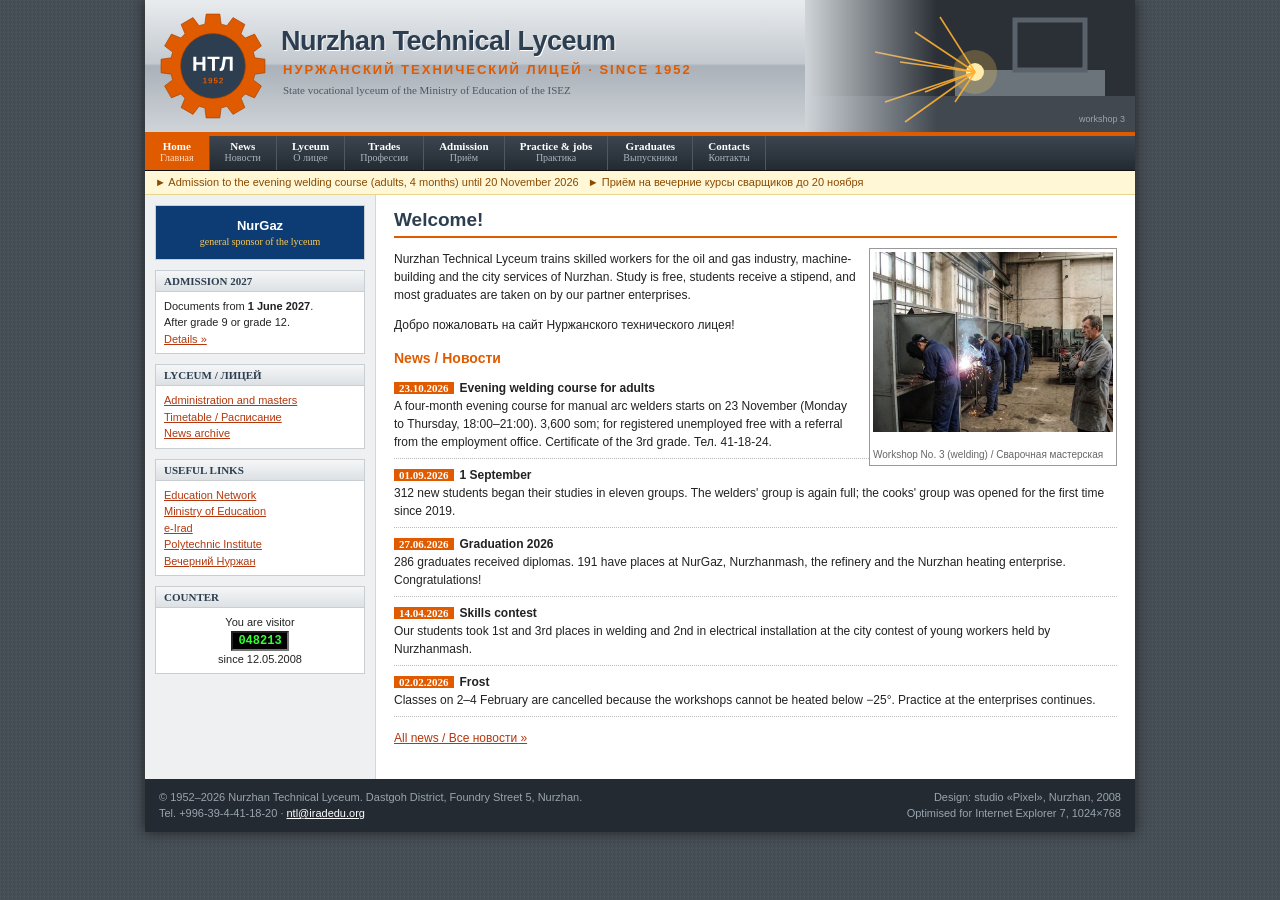
<file: index.html>
<!DOCTYPE html>
<html lang="en">
<head>
<meta charset="utf-8">
<meta name="viewport" content="width=1000">
<title>Nurzhan Technical Lyceum</title>
<meta name="description" content="Nurzhan Technical Lyceum (since 1952): free vocational training in welding, oil and gas equipment, electrical trades, machining and cooking, with stipend and jobs at NurGaz and Nurzhanmash.">
<link rel="canonical" href="https://ntl.iradedu.org/">
<meta property="og:type" content="website">
<meta property="og:url" content="https://ntl.iradedu.org/">
<meta property="og:title" content="Nurzhan Technical Lyceum">
<meta property="og:description" content="Nurzhan Technical Lyceum (since 1952): free vocational training in welding, oil and gas equipment, electrical trades, machining and cooking, with stipend and jobs at NurGaz and Nurzhanmash.">
<meta property="og:image" content="https://ntl.iradedu.org/assets/og-image.png">
<meta property="og:image:width" content="1200">
<meta property="og:image:height" content="630">
<meta name="twitter:card" content="summary_large_image">
<meta name="twitter:image" content="https://ntl.iradedu.org/assets/og-image.png">
<link rel="icon" href="favicon.ico" sizes="any">
<link rel="icon" type="image/png" sizes="32x32" href="favicon-32.png">
<link rel="apple-touch-icon" href="apple-touch-icon.png">
<link rel="stylesheet" href="assets/css/ntl.css">
<script>window.goatcounter=new Object();goatcounter.path=p=>location.host+p;</script>
<script data-goatcounter="https://irad.goatcounter.com/count" async src="//gc.zgo.at/count.js"></script>
<script async src="https://www.googletagmanager.com/gtag/js?id=G-QTS2XFLJD7"></script>
<script>window.dataLayer=window.dataLayer||[];function gtag(){dataLayer.push(arguments);}gtag('js',new Date());gtag('config','G-QTS2XFLJD7');</script>
</head>
<body>
<div id="all">
<div id="hd"><a href="index.html"><img class="gear" src="assets/img/gear.svg" alt=""></a>
<div class="n1">Nurzhan Technical Lyceum</div><div class="n2">Нуржанский технический лицей &middot; since 1952</div>
<div class="n3">State vocational lyceum of the Ministry of Education of the ISEZ</div><div class="pic"></div></div>
<div id="mn"><a href="index.html" class="on">Home<i>Главная</i></a><a href="news.html">News<i>Новости</i></a><a href="about.html">Lyceum<i>О лицее</i></a><a href="trades.html">Trades<i>Профессии</i></a><a href="admission.html">Admission<i>Приём</i></a><a href="practice.html">Practice &amp; jobs<i>Практика</i></a><a href="graduates.html">Graduates<i>Выпускники</i></a><a href="contacts.html">Contacts<i>Контакты</i></a></div>
<div id="run">&#9658; Admission to the evening welding course (adults, 4 months) until 20 November 2026 &nbsp; &#9658; Приём на вечерние курсы сварщиков до 20 ноября</div>
<div id="cols"><div id="l">
<a class="spon" href="https://tulparapp.com/c/nurgaz/">NurGaz<small>general sponsor of the lyceum</small></a>
<div class="bx"><h4>Admission 2027</h4><div>Documents from <b>1 June 2027</b>.<br>After grade 9 or grade 12.<br><a href="admission.html">Details &raquo;</a></div></div>
<div class="bx"><h4>Lyceum / Лицей</h4><div><a href="staff.html">Administration and masters</a><br><a href="schedule.html">Timetable / Расписание</a><br><a href="news.html">News archive</a></div></div>
<div class="bx"><h4>Useful links</h4><div><a href="https://iradedu.org/">Education Network</a><br><a href="https://education.iradgov.org/">Ministry of Education</a><br><a href="https://e-irad.org/">e-Irad</a><br><a href="https://npi.iradedu.org/">Polytechnic Institute</a><br><a href="https://vnurzhan.com/">Вечерний Нуржан</a></div></div>
<div class="bx"><h4>Counter</h4><div style="text-align:center">You are visitor<br><span class="cnt">048213</span><br>since 12.05.2008</div></div>
</div><div id="c"><h1>Welcome!</h1><div class="fl"><img src="assets/img/foto/welding.jpg" alt=""><br>Workshop No. 3 (welding) / Сварочная мастерская</div><p>Nurzhan Technical Lyceum trains skilled workers for the oil and gas industry, machine-building and the city services of Nurzhan. Study is free, students receive a stipend, and most graduates are taken on by our partner enterprises.</p><p>Добро пожаловать на сайт Нуржанского технического лицея!</p><h2>News / Новости</h2><div class="nw"><span class="d">23.10.2026</span><b>Evening welding course for adults</b><br>A four-month evening course for manual arc welders starts on 23 November (Monday to Thursday, 18:00&ndash;21:00). 3,600 som; for registered unemployed free with a referral from the employment office. Certificate of the 3rd grade. Тел. 41-18-24.</div><div class="nw"><span class="d">01.09.2026</span><b>1 September</b><br>312 new students began their studies in eleven groups. The welders' group is again full; the cooks' group was opened for the first time since 2019.</div><div class="nw"><span class="d">27.06.2026</span><b>Graduation 2026</b><br>286 graduates received diplomas. 191 have places at NurGaz, Nurzhanmash, the refinery and the Nurzhan heating enterprise. Congratulations!</div><div class="nw"><span class="d">14.04.2026</span><b>Skills contest</b><br>Our students took 1st and 3rd places in welding and 2nd in electrical installation at the city contest of young workers held by Nurzhanmash.</div><div class="nw"><span class="d">02.02.2026</span><b>Frost</b><br>Classes on 2&ndash;4 February are cancelled because the workshops cannot be heated below &minus;25&deg;. Practice at the enterprises continues.</div><p><a href="news.html">All news / Все новости &raquo;</a></p></div></div>
<div id="ft"><div class="r">Design: studio &laquo;Pixel&raquo;, Nurzhan, 2008<br>Optimised for Internet Explorer 7, 1024&times;768</div>
&copy; 1952&ndash;2026 Nurzhan Technical Lyceum. Dastgoh District, Foundry Street 5, Nurzhan.<br>Tel. +996-39-4-41-18-20 &middot; <a href="mailto:ntl@iradedu.org">ntl@iradedu.org</a></div>
</div></body></html>
</file>
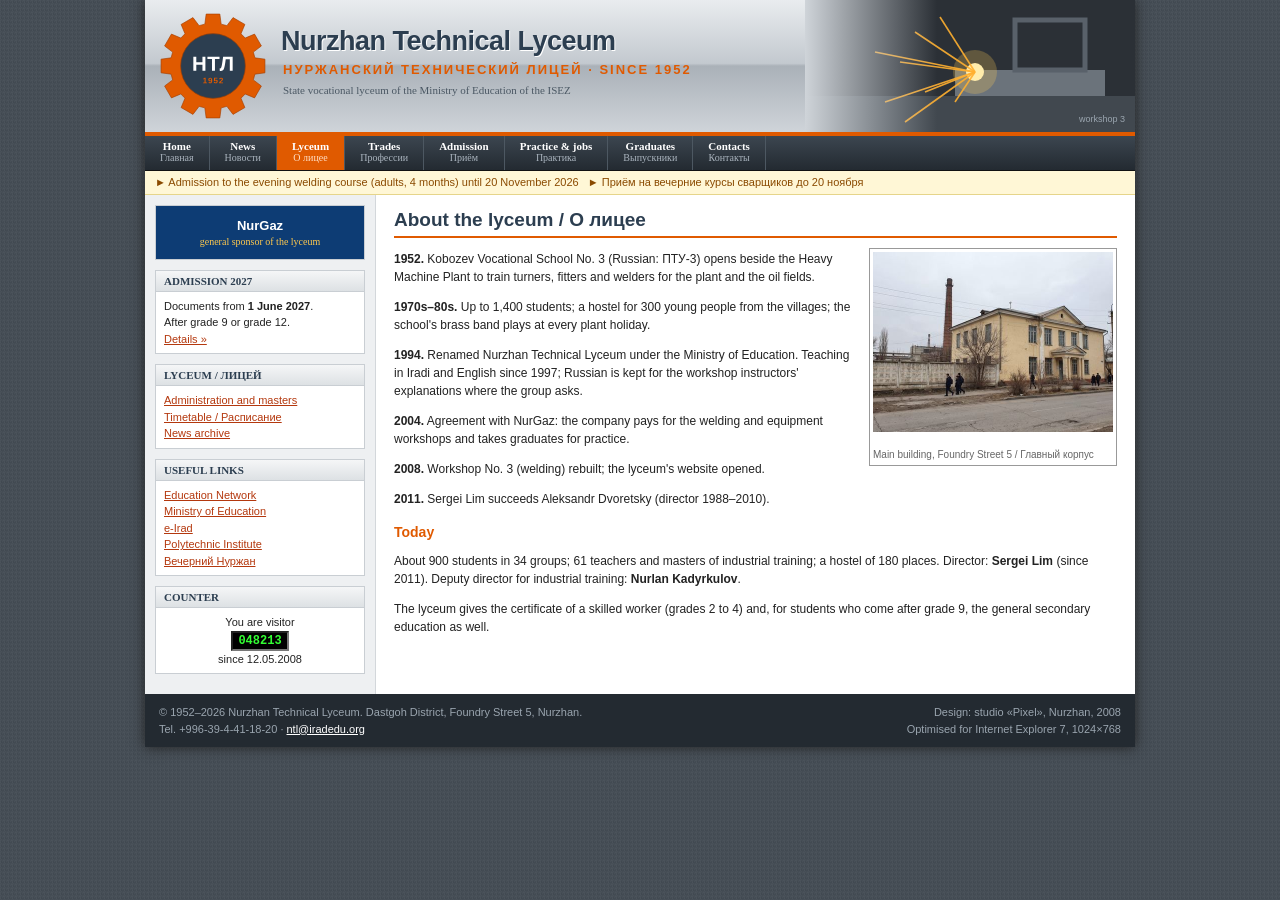
<file: about.html>
<!DOCTYPE html>
<html lang="en">
<head>
<meta charset="utf-8">
<meta name="viewport" content="width=1000">
<title>About | Nurzhan Technical Lyceum</title>
<meta name="description" content="History of Nurzhan Technical Lyceum from Kobozev Vocational School No. 3 (1952) to today.">
<link rel="canonical" href="https://ntl.iradedu.org/about.html">
<meta property="og:type" content="website">
<meta property="og:url" content="https://ntl.iradedu.org/about.html">
<meta property="og:title" content="About | Nurzhan Technical Lyceum">
<meta property="og:description" content="History of Nurzhan Technical Lyceum from Kobozev Vocational School No. 3 (1952) to today.">
<meta property="og:image" content="https://ntl.iradedu.org/assets/og-image.png">
<meta property="og:image:width" content="1200">
<meta property="og:image:height" content="630">
<meta name="twitter:card" content="summary_large_image">
<meta name="twitter:image" content="https://ntl.iradedu.org/assets/og-image.png">
<link rel="icon" href="favicon.ico" sizes="any">
<link rel="icon" type="image/png" sizes="32x32" href="favicon-32.png">
<link rel="apple-touch-icon" href="apple-touch-icon.png">
<link rel="stylesheet" href="assets/css/ntl.css">
<script>window.goatcounter=new Object();goatcounter.path=p=>location.host+p;</script>
<script data-goatcounter="https://irad.goatcounter.com/count" async src="//gc.zgo.at/count.js"></script>
<script async src="https://www.googletagmanager.com/gtag/js?id=G-QTS2XFLJD7"></script>
<script>window.dataLayer=window.dataLayer||[];function gtag(){dataLayer.push(arguments);}gtag('js',new Date());gtag('config','G-QTS2XFLJD7');</script>
</head>
<body>
<div id="all">
<div id="hd"><a href="index.html"><img class="gear" src="assets/img/gear.svg" alt=""></a>
<div class="n1">Nurzhan Technical Lyceum</div><div class="n2">Нуржанский технический лицей &middot; since 1952</div>
<div class="n3">State vocational lyceum of the Ministry of Education of the ISEZ</div><div class="pic"></div></div>
<div id="mn"><a href="index.html">Home<i>Главная</i></a><a href="news.html">News<i>Новости</i></a><a href="about.html" class="on">Lyceum<i>О лицее</i></a><a href="trades.html">Trades<i>Профессии</i></a><a href="admission.html">Admission<i>Приём</i></a><a href="practice.html">Practice &amp; jobs<i>Практика</i></a><a href="graduates.html">Graduates<i>Выпускники</i></a><a href="contacts.html">Contacts<i>Контакты</i></a></div>
<div id="run">&#9658; Admission to the evening welding course (adults, 4 months) until 20 November 2026 &nbsp; &#9658; Приём на вечерние курсы сварщиков до 20 ноября</div>
<div id="cols"><div id="l">
<a class="spon" href="https://tulparapp.com/c/nurgaz/">NurGaz<small>general sponsor of the lyceum</small></a>
<div class="bx"><h4>Admission 2027</h4><div>Documents from <b>1 June 2027</b>.<br>After grade 9 or grade 12.<br><a href="admission.html">Details &raquo;</a></div></div>
<div class="bx"><h4>Lyceum / Лицей</h4><div><a href="staff.html">Administration and masters</a><br><a href="schedule.html">Timetable / Расписание</a><br><a href="news.html">News archive</a></div></div>
<div class="bx"><h4>Useful links</h4><div><a href="https://iradedu.org/">Education Network</a><br><a href="https://education.iradgov.org/">Ministry of Education</a><br><a href="https://e-irad.org/">e-Irad</a><br><a href="https://npi.iradedu.org/">Polytechnic Institute</a><br><a href="https://vnurzhan.com/">Вечерний Нуржан</a></div></div>
<div class="bx"><h4>Counter</h4><div style="text-align:center">You are visitor<br><span class="cnt">048213</span><br>since 12.05.2008</div></div>
</div><div id="c"><h1>About the lyceum / О лицее</h1>
<div class="fl"><img src="assets/img/foto/building.jpg" alt=""><br>Main building, Foundry Street 5 / Главный корпус</div>
<p><b>1952.</b> Kobozev Vocational School No. 3 (Russian: ПТУ-3) opens beside the Heavy Machine Plant to train turners, fitters and welders for the plant and the oil fields.</p>
<p><b>1970s&ndash;80s.</b> Up to 1,400 students; a hostel for 300 young people from the villages; the school's brass band plays at every plant holiday.</p>
<p><b>1994.</b> Renamed Nurzhan Technical Lyceum under the Ministry of Education. Teaching in Iradi and English since 1997; Russian is kept for the workshop instructors' explanations where the group asks.</p>
<p><b>2004.</b> Agreement with NurGaz: the company pays for the welding and equipment workshops and takes graduates for practice.</p>
<p><b>2008.</b> Workshop No. 3 (welding) rebuilt; the lyceum's website opened.</p>
<p><b>2011.</b> Sergei Lim succeeds Aleksandr Dvoretsky (director 1988&ndash;2010).</p>
<h2>Today</h2>
<p>About 900 students in 34 groups; 61 teachers and masters of industrial training; a hostel of 180 places. Director: <b>Sergei Lim</b> (since 2011). Deputy director for industrial training: <b>Nurlan Kadyrkulov</b>.</p>
<p>The lyceum gives the certificate of a skilled worker (grades 2 to 4) and, for students who come after grade 9, the general secondary education as well.</p></div></div>
<div id="ft"><div class="r">Design: studio &laquo;Pixel&raquo;, Nurzhan, 2008<br>Optimised for Internet Explorer 7, 1024&times;768</div>
&copy; 1952&ndash;2026 Nurzhan Technical Lyceum. Dastgoh District, Foundry Street 5, Nurzhan.<br>Tel. +996-39-4-41-18-20 &middot; <a href="mailto:ntl@iradedu.org">ntl@iradedu.org</a></div>
</div></body></html>
</file>
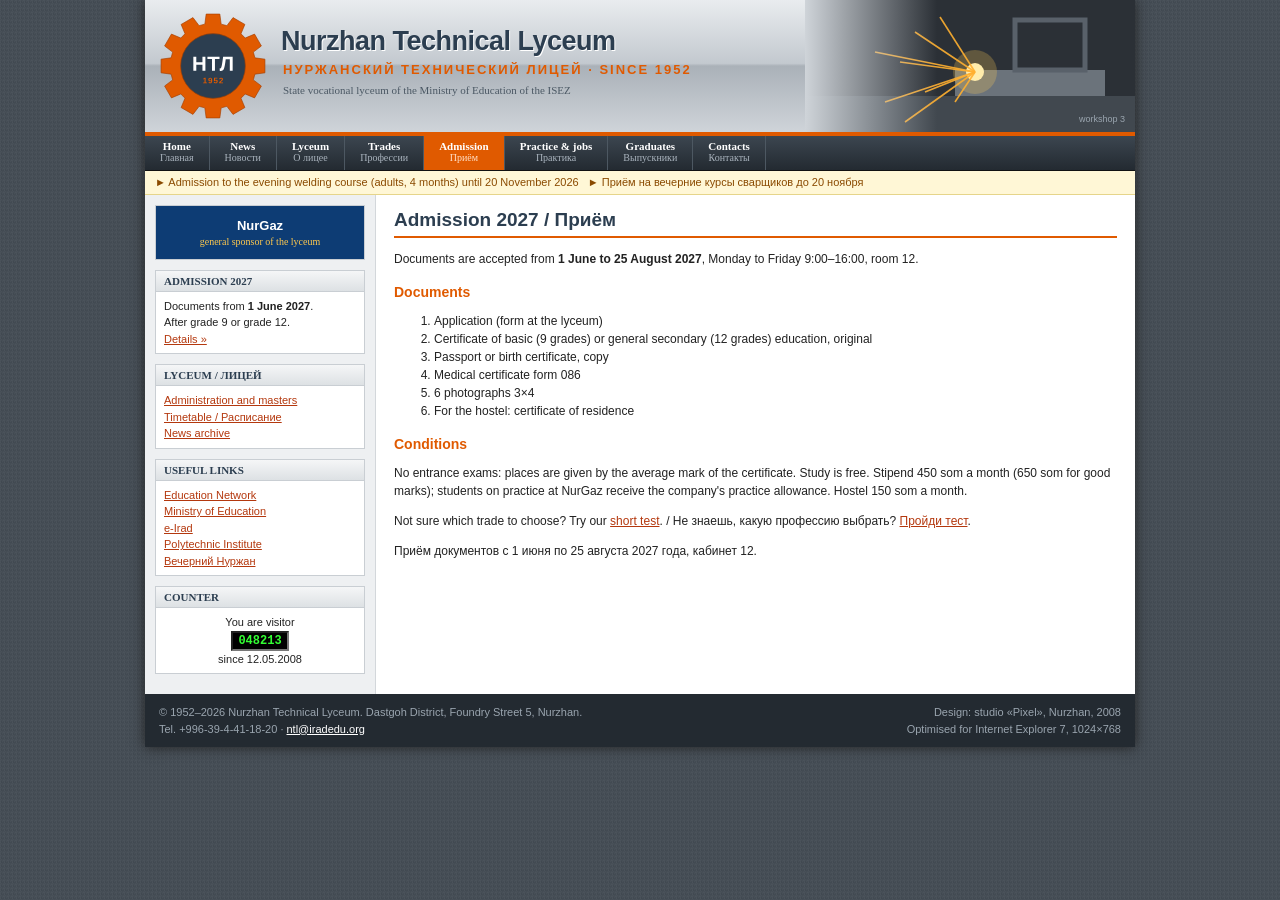
<file: admission.html>
<!DOCTYPE html>
<html lang="en">
<head>
<meta charset="utf-8">
<meta name="viewport" content="width=1000">
<title>Admission | Nurzhan Technical Lyceum</title>
<meta name="description" content="Admission 2027 to Nurzhan Technical Lyceum: documents 1 June-25 August, no entrance exams, stipend and hostel.">
<link rel="canonical" href="https://ntl.iradedu.org/admission.html">
<meta property="og:type" content="website">
<meta property="og:url" content="https://ntl.iradedu.org/admission.html">
<meta property="og:title" content="Admission | Nurzhan Technical Lyceum">
<meta property="og:description" content="Admission 2027 to Nurzhan Technical Lyceum: documents 1 June-25 August, no entrance exams, stipend and hostel.">
<meta property="og:image" content="https://ntl.iradedu.org/assets/og-image.png">
<meta property="og:image:width" content="1200">
<meta property="og:image:height" content="630">
<meta name="twitter:card" content="summary_large_image">
<meta name="twitter:image" content="https://ntl.iradedu.org/assets/og-image.png">
<link rel="icon" href="favicon.ico" sizes="any">
<link rel="icon" type="image/png" sizes="32x32" href="favicon-32.png">
<link rel="apple-touch-icon" href="apple-touch-icon.png">
<link rel="stylesheet" href="assets/css/ntl.css">
<script>window.goatcounter=new Object();goatcounter.path=p=>location.host+p;</script>
<script data-goatcounter="https://irad.goatcounter.com/count" async src="//gc.zgo.at/count.js"></script>
<script async src="https://www.googletagmanager.com/gtag/js?id=G-QTS2XFLJD7"></script>
<script>window.dataLayer=window.dataLayer||[];function gtag(){dataLayer.push(arguments);}gtag('js',new Date());gtag('config','G-QTS2XFLJD7');</script>
</head>
<body>
<div id="all">
<div id="hd"><a href="index.html"><img class="gear" src="assets/img/gear.svg" alt=""></a>
<div class="n1">Nurzhan Technical Lyceum</div><div class="n2">Нуржанский технический лицей &middot; since 1952</div>
<div class="n3">State vocational lyceum of the Ministry of Education of the ISEZ</div><div class="pic"></div></div>
<div id="mn"><a href="index.html">Home<i>Главная</i></a><a href="news.html">News<i>Новости</i></a><a href="about.html">Lyceum<i>О лицее</i></a><a href="trades.html">Trades<i>Профессии</i></a><a href="admission.html" class="on">Admission<i>Приём</i></a><a href="practice.html">Practice &amp; jobs<i>Практика</i></a><a href="graduates.html">Graduates<i>Выпускники</i></a><a href="contacts.html">Contacts<i>Контакты</i></a></div>
<div id="run">&#9658; Admission to the evening welding course (adults, 4 months) until 20 November 2026 &nbsp; &#9658; Приём на вечерние курсы сварщиков до 20 ноября</div>
<div id="cols"><div id="l">
<a class="spon" href="https://tulparapp.com/c/nurgaz/">NurGaz<small>general sponsor of the lyceum</small></a>
<div class="bx"><h4>Admission 2027</h4><div>Documents from <b>1 June 2027</b>.<br>After grade 9 or grade 12.<br><a href="admission.html">Details &raquo;</a></div></div>
<div class="bx"><h4>Lyceum / Лицей</h4><div><a href="staff.html">Administration and masters</a><br><a href="schedule.html">Timetable / Расписание</a><br><a href="news.html">News archive</a></div></div>
<div class="bx"><h4>Useful links</h4><div><a href="https://iradedu.org/">Education Network</a><br><a href="https://education.iradgov.org/">Ministry of Education</a><br><a href="https://e-irad.org/">e-Irad</a><br><a href="https://npi.iradedu.org/">Polytechnic Institute</a><br><a href="https://vnurzhan.com/">Вечерний Нуржан</a></div></div>
<div class="bx"><h4>Counter</h4><div style="text-align:center">You are visitor<br><span class="cnt">048213</span><br>since 12.05.2008</div></div>
</div><div id="c"><h1>Admission 2027 / Приём</h1>
<p>Documents are accepted from <b>1 June to 25 August 2027</b>, Monday to Friday 9:00&ndash;16:00, room 12.</p>
<h2>Documents</h2><ol><li>Application (form at the lyceum)</li><li>Certificate of basic (9 grades) or general secondary (12 grades) education, original</li><li>Passport or birth certificate, copy</li><li>Medical certificate form 086</li><li>6 photographs 3&times;4</li><li>For the hostel: certificate of residence</li></ol>
<h2>Conditions</h2><p>No entrance exams: places are given by the average mark of the certificate. Study is free. Stipend 450 som a month (650 som for good marks); students on practice at NurGaz receive the company's practice allowance. Hostel 150 som a month.</p>
<p>Not sure which trade to choose? Try our <a href="test.html">short test</a>. / Не знаешь, какую профессию выбрать? <a href="test.html">Пройди тест</a>.</p>
<p>Приём документов с 1 июня по 25 августа 2027 года, кабинет 12.</p></div></div>
<div id="ft"><div class="r">Design: studio &laquo;Pixel&raquo;, Nurzhan, 2008<br>Optimised for Internet Explorer 7, 1024&times;768</div>
&copy; 1952&ndash;2026 Nurzhan Technical Lyceum. Dastgoh District, Foundry Street 5, Nurzhan.<br>Tel. +996-39-4-41-18-20 &middot; <a href="mailto:ntl@iradedu.org">ntl@iradedu.org</a></div>
</div></body></html>
</file>
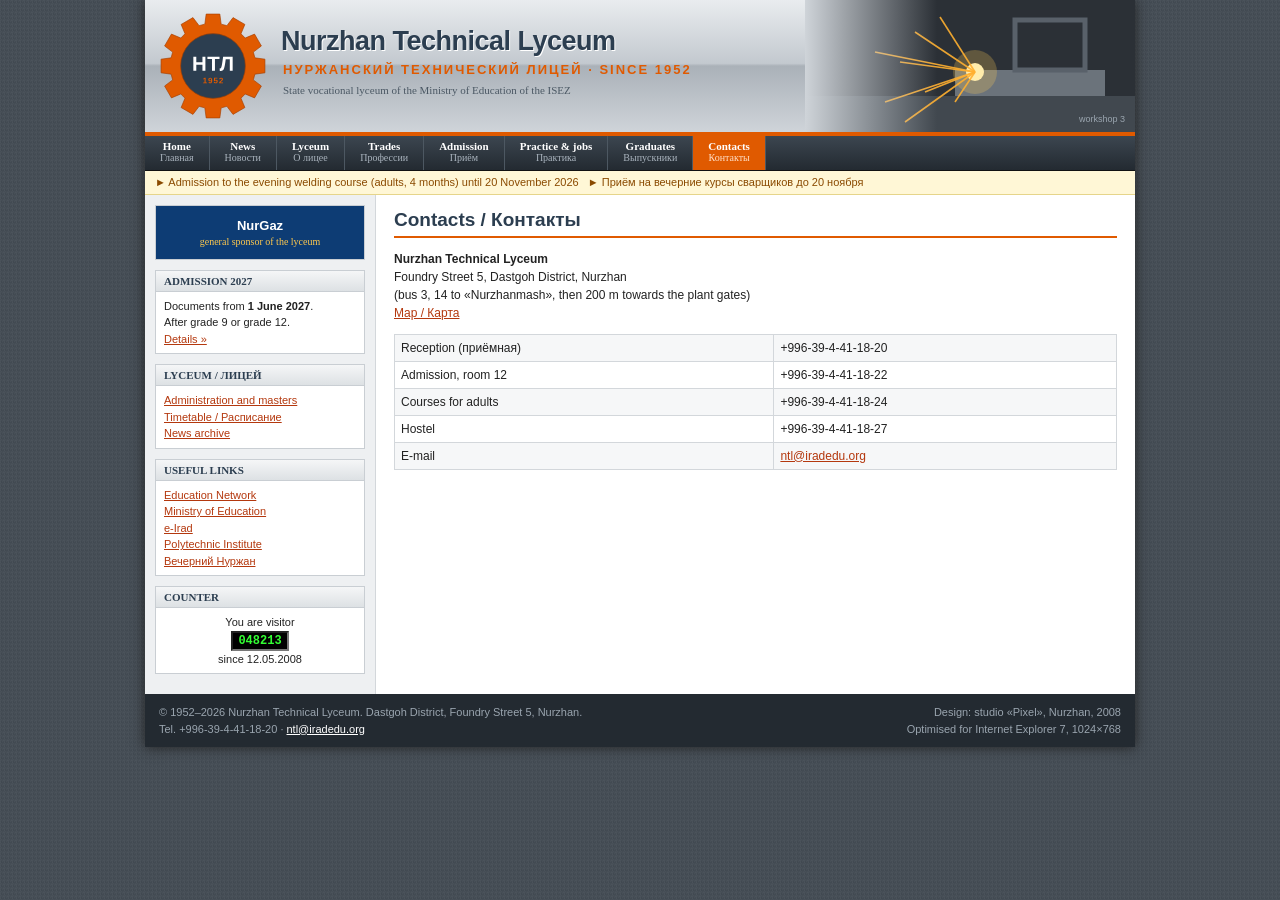
<file: contacts.html>
<!DOCTYPE html>
<html lang="en">
<head>
<meta charset="utf-8">
<meta name="viewport" content="width=1000">
<title>Contacts | Nurzhan Technical Lyceum</title>
<meta name="description" content="Contacts of Nurzhan Technical Lyceum, Foundry Street 5, Nurzhan.">
<link rel="canonical" href="https://ntl.iradedu.org/contacts.html">
<meta property="og:type" content="website">
<meta property="og:url" content="https://ntl.iradedu.org/contacts.html">
<meta property="og:title" content="Contacts | Nurzhan Technical Lyceum">
<meta property="og:description" content="Contacts of Nurzhan Technical Lyceum, Foundry Street 5, Nurzhan.">
<meta property="og:image" content="https://ntl.iradedu.org/assets/og-image.png">
<meta property="og:image:width" content="1200">
<meta property="og:image:height" content="630">
<meta name="twitter:card" content="summary_large_image">
<meta name="twitter:image" content="https://ntl.iradedu.org/assets/og-image.png">
<link rel="icon" href="favicon.ico" sizes="any">
<link rel="icon" type="image/png" sizes="32x32" href="favicon-32.png">
<link rel="apple-touch-icon" href="apple-touch-icon.png">
<link rel="stylesheet" href="assets/css/ntl.css">
<script>window.goatcounter=new Object();goatcounter.path=p=>location.host+p;</script>
<script data-goatcounter="https://irad.goatcounter.com/count" async src="//gc.zgo.at/count.js"></script>
<script async src="https://www.googletagmanager.com/gtag/js?id=G-QTS2XFLJD7"></script>
<script>window.dataLayer=window.dataLayer||[];function gtag(){dataLayer.push(arguments);}gtag('js',new Date());gtag('config','G-QTS2XFLJD7');</script>
</head>
<body>
<div id="all">
<div id="hd"><a href="index.html"><img class="gear" src="assets/img/gear.svg" alt=""></a>
<div class="n1">Nurzhan Technical Lyceum</div><div class="n2">Нуржанский технический лицей &middot; since 1952</div>
<div class="n3">State vocational lyceum of the Ministry of Education of the ISEZ</div><div class="pic"></div></div>
<div id="mn"><a href="index.html">Home<i>Главная</i></a><a href="news.html">News<i>Новости</i></a><a href="about.html">Lyceum<i>О лицее</i></a><a href="trades.html">Trades<i>Профессии</i></a><a href="admission.html">Admission<i>Приём</i></a><a href="practice.html">Practice &amp; jobs<i>Практика</i></a><a href="graduates.html">Graduates<i>Выпускники</i></a><a href="contacts.html" class="on">Contacts<i>Контакты</i></a></div>
<div id="run">&#9658; Admission to the evening welding course (adults, 4 months) until 20 November 2026 &nbsp; &#9658; Приём на вечерние курсы сварщиков до 20 ноября</div>
<div id="cols"><div id="l">
<a class="spon" href="https://tulparapp.com/c/nurgaz/">NurGaz<small>general sponsor of the lyceum</small></a>
<div class="bx"><h4>Admission 2027</h4><div>Documents from <b>1 June 2027</b>.<br>After grade 9 or grade 12.<br><a href="admission.html">Details &raquo;</a></div></div>
<div class="bx"><h4>Lyceum / Лицей</h4><div><a href="staff.html">Administration and masters</a><br><a href="schedule.html">Timetable / Расписание</a><br><a href="news.html">News archive</a></div></div>
<div class="bx"><h4>Useful links</h4><div><a href="https://iradedu.org/">Education Network</a><br><a href="https://education.iradgov.org/">Ministry of Education</a><br><a href="https://e-irad.org/">e-Irad</a><br><a href="https://npi.iradedu.org/">Polytechnic Institute</a><br><a href="https://vnurzhan.com/">Вечерний Нуржан</a></div></div>
<div class="bx"><h4>Counter</h4><div style="text-align:center">You are visitor<br><span class="cnt">048213</span><br>since 12.05.2008</div></div>
</div><div id="c"><h1>Contacts / Контакты</h1><p><b>Nurzhan Technical Lyceum</b><br>Foundry Street 5, Dastgoh District, Nurzhan<br>(bus 3, 14 to &laquo;Nurzhanmash&raquo;, then 200 m towards the plant gates)<br><a href="https://maps.attelkom.net/?p=nurzhan-technical-lyceum">Map / Карта</a></p>
<table class="t"><tr><td>Reception (приёмная)</td><td>+996-39-4-41-18-20</td></tr><tr><td>Admission, room 12</td><td>+996-39-4-41-18-22</td></tr><tr><td>Courses for adults</td><td>+996-39-4-41-18-24</td></tr><tr><td>Hostel</td><td>+996-39-4-41-18-27</td></tr><tr><td>E-mail</td><td><a href="mailto:ntl@iradedu.org">ntl@iradedu.org</a></td></tr></table></div></div>
<div id="ft"><div class="r">Design: studio &laquo;Pixel&raquo;, Nurzhan, 2008<br>Optimised for Internet Explorer 7, 1024&times;768</div>
&copy; 1952&ndash;2026 Nurzhan Technical Lyceum. Dastgoh District, Foundry Street 5, Nurzhan.<br>Tel. +996-39-4-41-18-20 &middot; <a href="mailto:ntl@iradedu.org">ntl@iradedu.org</a></div>
</div></body></html>
</file>
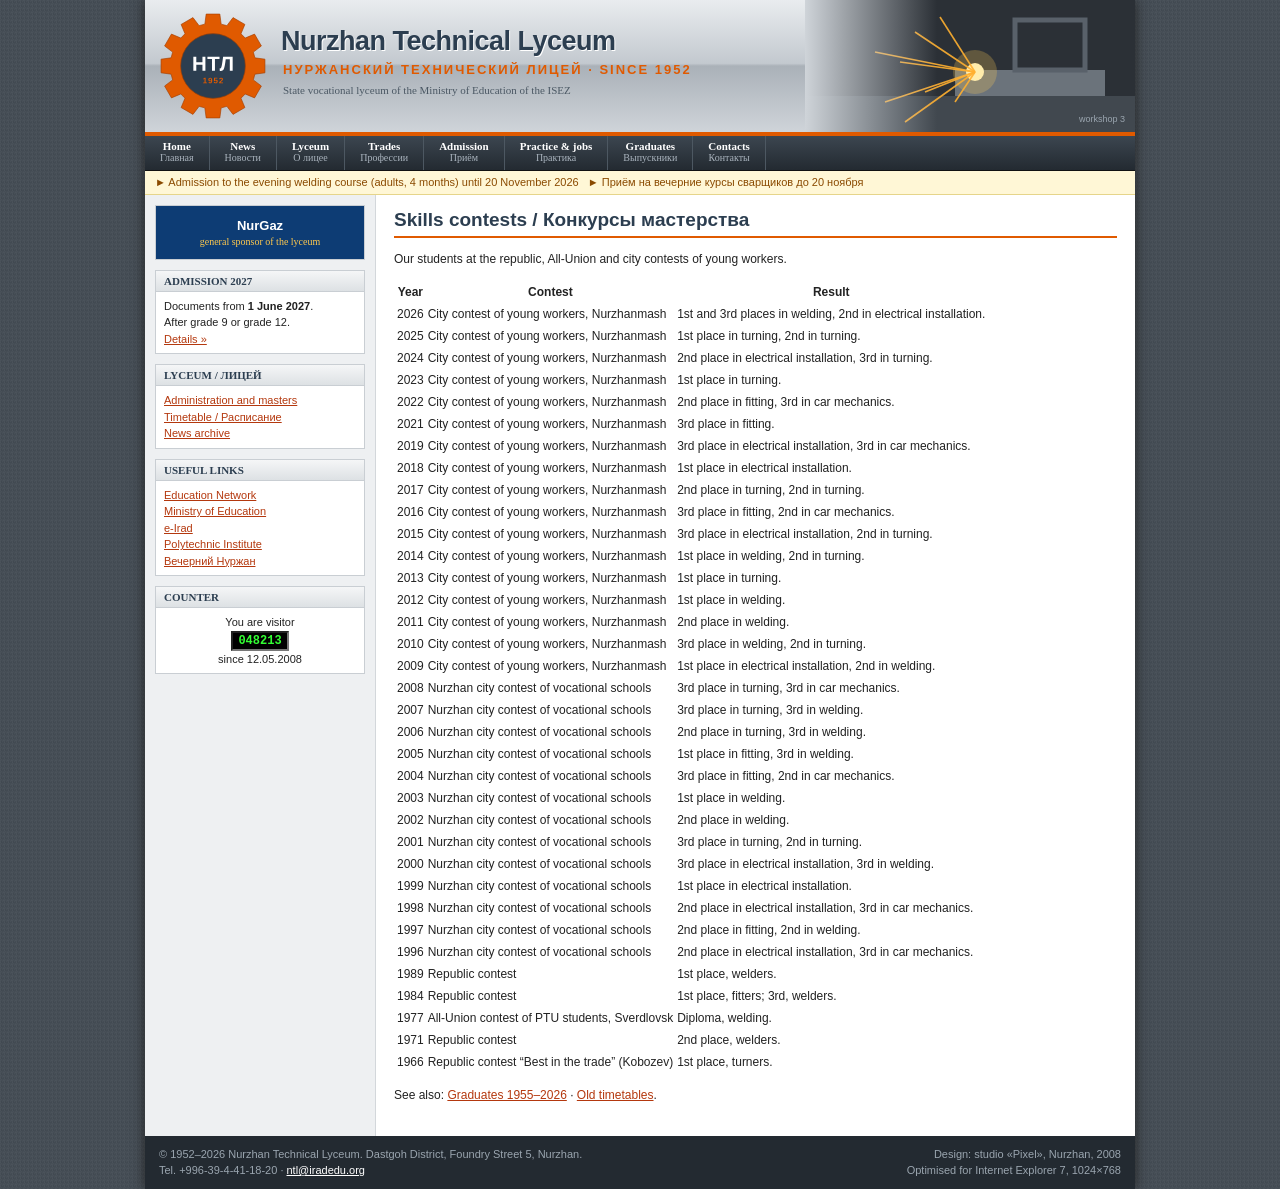
<file: contests.html>
<!DOCTYPE html>
<html lang="en">
<head>
<meta charset="utf-8">
<meta name="viewport" content="width=1000">
<title>Skills contests | Nurzhan Technical Lyceum</title>
<meta name="description" content="Results of Nurzhan Technical Lyceum at skills contests since 1966.">
<link rel="canonical" href="https://ntl.iradedu.org/contests.html">
<meta property="og:type" content="website">
<meta property="og:url" content="https://ntl.iradedu.org/contests.html">
<meta property="og:title" content="Skills contests | Nurzhan Technical Lyceum">
<meta property="og:description" content="Results of Nurzhan Technical Lyceum at skills contests since 1966.">
<meta property="og:image" content="https://ntl.iradedu.org/assets/og-image.png">
<meta property="og:image:width" content="1200">
<meta property="og:image:height" content="630">
<meta name="twitter:card" content="summary_large_image">
<meta name="twitter:image" content="https://ntl.iradedu.org/assets/og-image.png">
<link rel="icon" href="favicon.ico" sizes="any">
<link rel="icon" type="image/png" sizes="32x32" href="favicon-32.png">
<link rel="apple-touch-icon" href="apple-touch-icon.png">
<link rel="stylesheet" href="assets/css/ntl.css">
<script>window.goatcounter=new Object();goatcounter.path=p=>location.host+p;</script>
<script data-goatcounter="https://irad.goatcounter.com/count" async src="//gc.zgo.at/count.js"></script>
<script async src="https://www.googletagmanager.com/gtag/js?id=G-QTS2XFLJD7"></script>
<script>window.dataLayer=window.dataLayer||[];function gtag(){dataLayer.push(arguments);}gtag('js',new Date());gtag('config','G-QTS2XFLJD7');</script>
</head>
<body>
<div id="all">
<div id="hd"><a href="index.html"><img class="gear" src="assets/img/gear.svg" alt=""></a>
<div class="n1">Nurzhan Technical Lyceum</div><div class="n2">Нуржанский технический лицей &middot; since 1952</div>
<div class="n3">State vocational lyceum of the Ministry of Education of the ISEZ</div><div class="pic"></div></div>
<div id="mn"><a href="index.html">Home<i>Главная</i></a><a href="news.html">News<i>Новости</i></a><a href="about.html">Lyceum<i>О лицее</i></a><a href="trades.html">Trades<i>Профессии</i></a><a href="admission.html">Admission<i>Приём</i></a><a href="practice.html">Practice &amp; jobs<i>Практика</i></a><a href="graduates.html">Graduates<i>Выпускники</i></a><a href="contacts.html">Contacts<i>Контакты</i></a></div>
<div id="run">&#9658; Admission to the evening welding course (adults, 4 months) until 20 November 2026 &nbsp; &#9658; Приём на вечерние курсы сварщиков до 20 ноября</div>
<div id="cols"><div id="l">
<a class="spon" href="https://tulparapp.com/c/nurgaz/">NurGaz<small>general sponsor of the lyceum</small></a>
<div class="bx"><h4>Admission 2027</h4><div>Documents from <b>1 June 2027</b>.<br>After grade 9 or grade 12.<br><a href="admission.html">Details &raquo;</a></div></div>
<div class="bx"><h4>Lyceum / Лицей</h4><div><a href="staff.html">Administration and masters</a><br><a href="schedule.html">Timetable / Расписание</a><br><a href="news.html">News archive</a></div></div>
<div class="bx"><h4>Useful links</h4><div><a href="https://iradedu.org/">Education Network</a><br><a href="https://education.iradgov.org/">Ministry of Education</a><br><a href="https://e-irad.org/">e-Irad</a><br><a href="https://npi.iradedu.org/">Polytechnic Institute</a><br><a href="https://vnurzhan.com/">Вечерний Нуржан</a></div></div>
<div class="bx"><h4>Counter</h4><div style="text-align:center">You are visitor<br><span class="cnt">048213</span><br>since 12.05.2008</div></div>
</div><div id="c"><h1>Skills contests / Конкурсы мастерства</h1><p>Our students at the republic, All-Union and city contests of young workers.</p><div style="overflow-x:auto"><table><tr><th>Year</th><th>Contest</th><th>Result</th></tr><tr><td>2026</td><td>City contest of young workers, Nurzhanmash</td><td>1st and 3rd places in welding, 2nd in electrical installation.</td></tr><tr><td>2025</td><td>City contest of young workers, Nurzhanmash</td><td>1st place in turning, 2nd in turning.</td></tr><tr><td>2024</td><td>City contest of young workers, Nurzhanmash</td><td>2nd place in electrical installation, 3rd in turning.</td></tr><tr><td>2023</td><td>City contest of young workers, Nurzhanmash</td><td>1st place in turning.</td></tr><tr><td>2022</td><td>City contest of young workers, Nurzhanmash</td><td>2nd place in fitting, 3rd in car mechanics.</td></tr><tr><td>2021</td><td>City contest of young workers, Nurzhanmash</td><td>3rd place in fitting.</td></tr><tr><td>2019</td><td>City contest of young workers, Nurzhanmash</td><td>3rd place in electrical installation, 3rd in car mechanics.</td></tr><tr><td>2018</td><td>City contest of young workers, Nurzhanmash</td><td>1st place in electrical installation.</td></tr><tr><td>2017</td><td>City contest of young workers, Nurzhanmash</td><td>2nd place in turning, 2nd in turning.</td></tr><tr><td>2016</td><td>City contest of young workers, Nurzhanmash</td><td>3rd place in fitting, 2nd in car mechanics.</td></tr><tr><td>2015</td><td>City contest of young workers, Nurzhanmash</td><td>3rd place in electrical installation, 2nd in turning.</td></tr><tr><td>2014</td><td>City contest of young workers, Nurzhanmash</td><td>1st place in welding, 2nd in turning.</td></tr><tr><td>2013</td><td>City contest of young workers, Nurzhanmash</td><td>1st place in turning.</td></tr><tr><td>2012</td><td>City contest of young workers, Nurzhanmash</td><td>1st place in welding.</td></tr><tr><td>2011</td><td>City contest of young workers, Nurzhanmash</td><td>2nd place in welding.</td></tr><tr><td>2010</td><td>City contest of young workers, Nurzhanmash</td><td>3rd place in welding, 2nd in turning.</td></tr><tr><td>2009</td><td>City contest of young workers, Nurzhanmash</td><td>1st place in electrical installation, 2nd in welding.</td></tr><tr><td>2008</td><td>Nurzhan city contest of vocational schools</td><td>3rd place in turning, 3rd in car mechanics.</td></tr><tr><td>2007</td><td>Nurzhan city contest of vocational schools</td><td>3rd place in turning, 3rd in welding.</td></tr><tr><td>2006</td><td>Nurzhan city contest of vocational schools</td><td>2nd place in turning, 3rd in welding.</td></tr><tr><td>2005</td><td>Nurzhan city contest of vocational schools</td><td>1st place in fitting, 3rd in welding.</td></tr><tr><td>2004</td><td>Nurzhan city contest of vocational schools</td><td>3rd place in fitting, 2nd in car mechanics.</td></tr><tr><td>2003</td><td>Nurzhan city contest of vocational schools</td><td>1st place in welding.</td></tr><tr><td>2002</td><td>Nurzhan city contest of vocational schools</td><td>2nd place in welding.</td></tr><tr><td>2001</td><td>Nurzhan city contest of vocational schools</td><td>3rd place in turning, 2nd in turning.</td></tr><tr><td>2000</td><td>Nurzhan city contest of vocational schools</td><td>3rd place in electrical installation, 3rd in welding.</td></tr><tr><td>1999</td><td>Nurzhan city contest of vocational schools</td><td>1st place in electrical installation.</td></tr><tr><td>1998</td><td>Nurzhan city contest of vocational schools</td><td>2nd place in electrical installation, 3rd in car mechanics.</td></tr><tr><td>1997</td><td>Nurzhan city contest of vocational schools</td><td>2nd place in fitting, 2nd in welding.</td></tr><tr><td>1996</td><td>Nurzhan city contest of vocational schools</td><td>2nd place in electrical installation, 3rd in car mechanics.</td></tr><tr><td>1989</td><td>Republic contest</td><td>1st place, welders.</td></tr><tr><td>1984</td><td>Republic contest</td><td>1st place, fitters; 3rd, welders.</td></tr><tr><td>1977</td><td>All-Union contest of PTU students, Sverdlovsk</td><td>Diploma, welding.</td></tr><tr><td>1971</td><td>Republic contest</td><td>2nd place, welders.</td></tr><tr><td>1966</td><td>Republic contest “Best in the trade” (Kobozev)</td><td>1st place, turners.</td></tr></table></div><p>See also: <a href="graduates.html">Graduates 1955–2026</a> · <a href="old-timetables.html">Old timetables</a>.</p></div></div>
<div id="ft"><div class="r">Design: studio &laquo;Pixel&raquo;, Nurzhan, 2008<br>Optimised for Internet Explorer 7, 1024&times;768</div>
&copy; 1952&ndash;2026 Nurzhan Technical Lyceum. Dastgoh District, Foundry Street 5, Nurzhan.<br>Tel. +996-39-4-41-18-20 &middot; <a href="mailto:ntl@iradedu.org">ntl@iradedu.org</a></div>
</div></body></html>
</file>
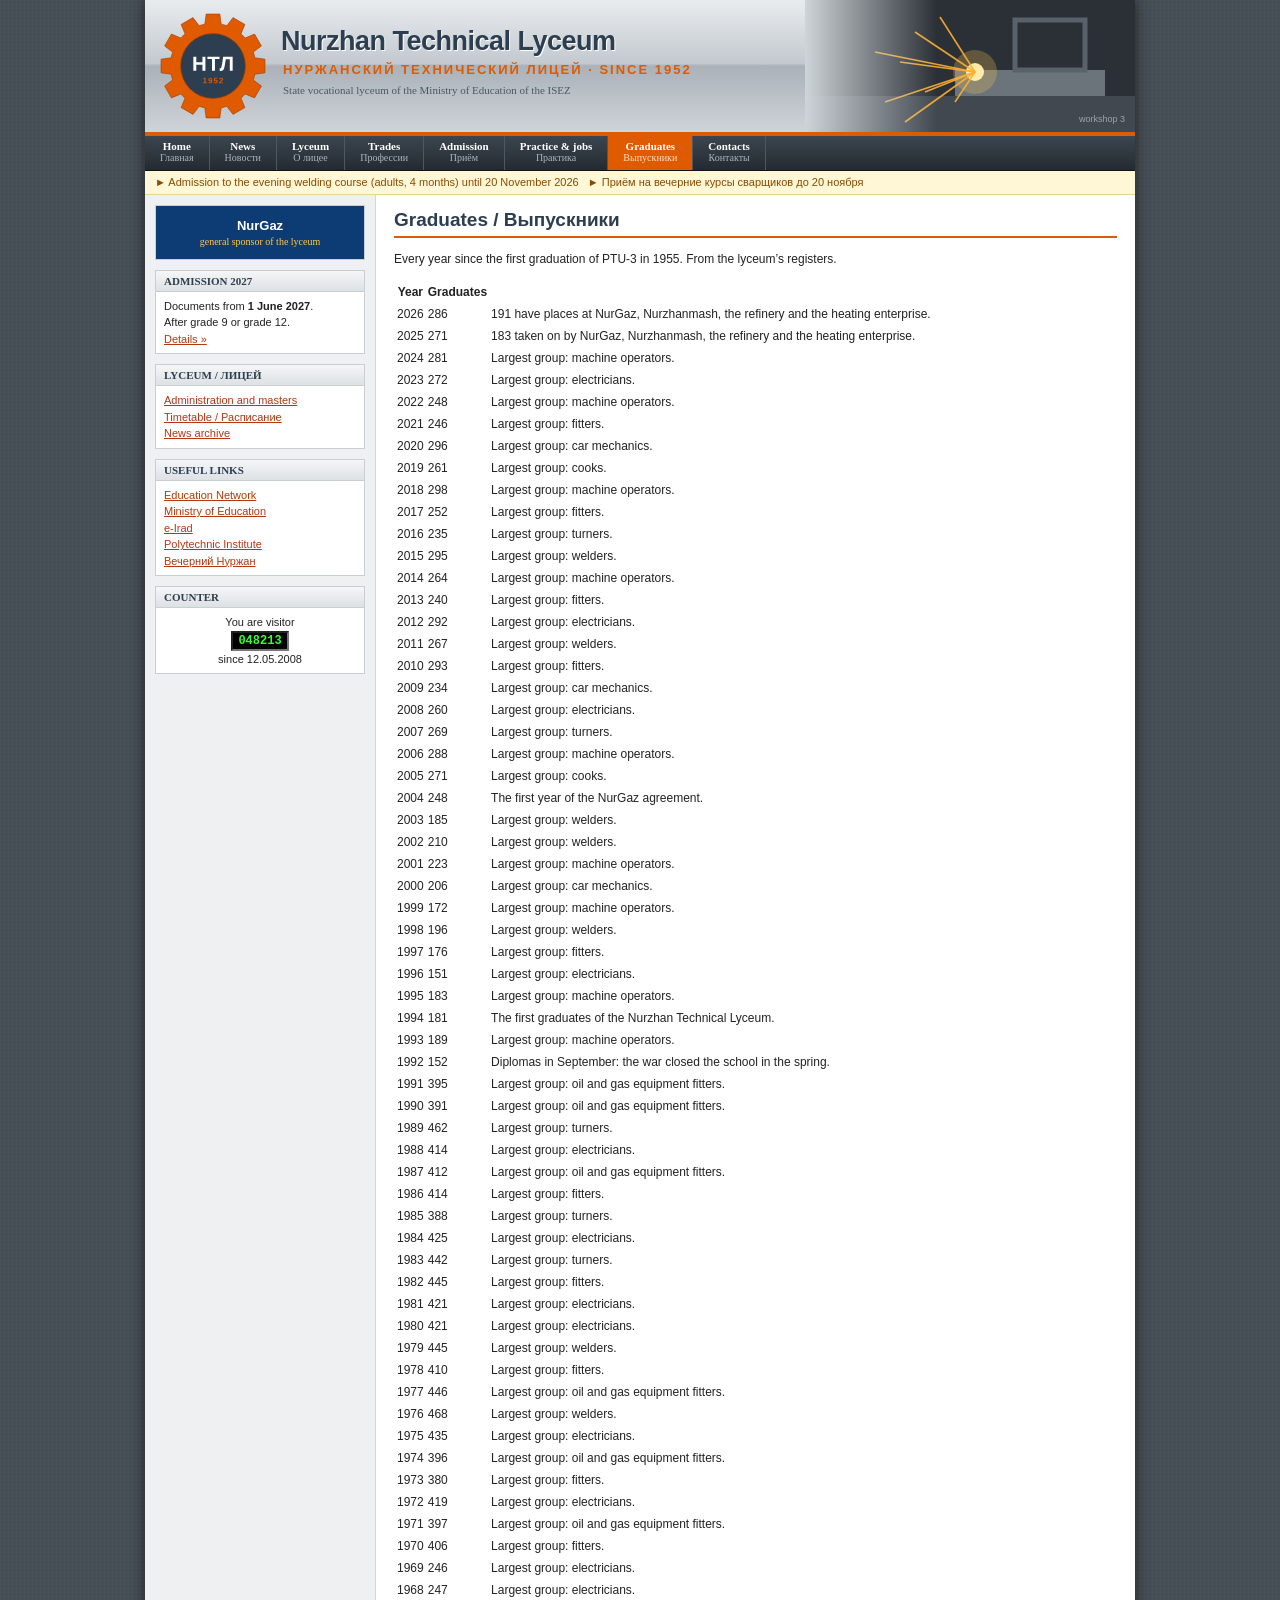
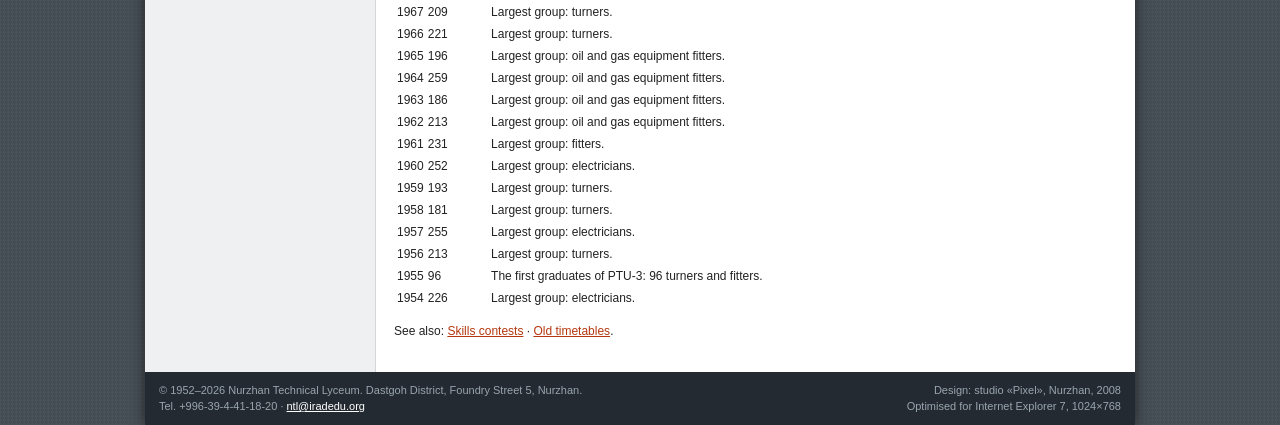
<file: graduates.html>
<!DOCTYPE html>
<html lang="en">
<head>
<meta charset="utf-8">
<meta name="viewport" content="width=1000">
<title>Graduates 1955–2026 | Nurzhan Technical Lyceum</title>
<meta name="description" content="Graduates of Nurzhan Technical Lyceum and Kobozev Vocational School No. 3 every year since 1955.">
<link rel="canonical" href="https://ntl.iradedu.org/graduates.html">
<meta property="og:type" content="website">
<meta property="og:url" content="https://ntl.iradedu.org/graduates.html">
<meta property="og:title" content="Graduates 1955–2026 | Nurzhan Technical Lyceum">
<meta property="og:description" content="Graduates of Nurzhan Technical Lyceum and Kobozev Vocational School No. 3 every year since 1955.">
<meta property="og:image" content="https://ntl.iradedu.org/assets/og-image.png">
<meta property="og:image:width" content="1200">
<meta property="og:image:height" content="630">
<meta name="twitter:card" content="summary_large_image">
<meta name="twitter:image" content="https://ntl.iradedu.org/assets/og-image.png">
<link rel="icon" href="favicon.ico" sizes="any">
<link rel="icon" type="image/png" sizes="32x32" href="favicon-32.png">
<link rel="apple-touch-icon" href="apple-touch-icon.png">
<link rel="stylesheet" href="assets/css/ntl.css">
<script>window.goatcounter=new Object();goatcounter.path=p=>location.host+p;</script>
<script data-goatcounter="https://irad.goatcounter.com/count" async src="//gc.zgo.at/count.js"></script>
<script async src="https://www.googletagmanager.com/gtag/js?id=G-QTS2XFLJD7"></script>
<script>window.dataLayer=window.dataLayer||[];function gtag(){dataLayer.push(arguments);}gtag('js',new Date());gtag('config','G-QTS2XFLJD7');</script>
</head>
<body>
<div id="all">
<div id="hd"><a href="index.html"><img class="gear" src="assets/img/gear.svg" alt=""></a>
<div class="n1">Nurzhan Technical Lyceum</div><div class="n2">Нуржанский технический лицей &middot; since 1952</div>
<div class="n3">State vocational lyceum of the Ministry of Education of the ISEZ</div><div class="pic"></div></div>
<div id="mn"><a href="index.html">Home<i>Главная</i></a><a href="news.html">News<i>Новости</i></a><a href="about.html">Lyceum<i>О лицее</i></a><a href="trades.html">Trades<i>Профессии</i></a><a href="admission.html">Admission<i>Приём</i></a><a href="practice.html">Practice &amp; jobs<i>Практика</i></a><a href="graduates.html" class="on">Graduates<i>Выпускники</i></a><a href="contacts.html">Contacts<i>Контакты</i></a></div>
<div id="run">&#9658; Admission to the evening welding course (adults, 4 months) until 20 November 2026 &nbsp; &#9658; Приём на вечерние курсы сварщиков до 20 ноября</div>
<div id="cols"><div id="l">
<a class="spon" href="https://tulparapp.com/c/nurgaz/">NurGaz<small>general sponsor of the lyceum</small></a>
<div class="bx"><h4>Admission 2027</h4><div>Documents from <b>1 June 2027</b>.<br>After grade 9 or grade 12.<br><a href="admission.html">Details &raquo;</a></div></div>
<div class="bx"><h4>Lyceum / Лицей</h4><div><a href="staff.html">Administration and masters</a><br><a href="schedule.html">Timetable / Расписание</a><br><a href="news.html">News archive</a></div></div>
<div class="bx"><h4>Useful links</h4><div><a href="https://iradedu.org/">Education Network</a><br><a href="https://education.iradgov.org/">Ministry of Education</a><br><a href="https://e-irad.org/">e-Irad</a><br><a href="https://npi.iradedu.org/">Polytechnic Institute</a><br><a href="https://vnurzhan.com/">Вечерний Нуржан</a></div></div>
<div class="bx"><h4>Counter</h4><div style="text-align:center">You are visitor<br><span class="cnt">048213</span><br>since 12.05.2008</div></div>
</div><div id="c"><h1>Graduates / Выпускники</h1><p>Every year since the first graduation of PTU-3 in 1955. From the lyceum’s registers.</p><div style="overflow-x:auto"><table><tr><th>Year</th><th>Graduates</th><th></th></tr><tr><td>2026</td><td>286</td><td>191 have places at NurGaz, Nurzhanmash, the refinery and the heating enterprise.</td></tr><tr><td>2025</td><td>271</td><td>183 taken on by NurGaz, Nurzhanmash, the refinery and the heating enterprise.</td></tr><tr><td>2024</td><td>281</td><td>Largest group: machine operators.</td></tr><tr><td>2023</td><td>272</td><td>Largest group: electricians.</td></tr><tr><td>2022</td><td>248</td><td>Largest group: machine operators.</td></tr><tr><td>2021</td><td>246</td><td>Largest group: fitters.</td></tr><tr><td>2020</td><td>296</td><td>Largest group: car mechanics.</td></tr><tr><td>2019</td><td>261</td><td>Largest group: cooks.</td></tr><tr><td>2018</td><td>298</td><td>Largest group: machine operators.</td></tr><tr><td>2017</td><td>252</td><td>Largest group: fitters.</td></tr><tr><td>2016</td><td>235</td><td>Largest group: turners.</td></tr><tr><td>2015</td><td>295</td><td>Largest group: welders.</td></tr><tr><td>2014</td><td>264</td><td>Largest group: machine operators.</td></tr><tr><td>2013</td><td>240</td><td>Largest group: fitters.</td></tr><tr><td>2012</td><td>292</td><td>Largest group: electricians.</td></tr><tr><td>2011</td><td>267</td><td>Largest group: welders.</td></tr><tr><td>2010</td><td>293</td><td>Largest group: fitters.</td></tr><tr><td>2009</td><td>234</td><td>Largest group: car mechanics.</td></tr><tr><td>2008</td><td>260</td><td>Largest group: electricians.</td></tr><tr><td>2007</td><td>269</td><td>Largest group: turners.</td></tr><tr><td>2006</td><td>288</td><td>Largest group: machine operators.</td></tr><tr><td>2005</td><td>271</td><td>Largest group: cooks.</td></tr><tr><td>2004</td><td>248</td><td>The first year of the NurGaz agreement.</td></tr><tr><td>2003</td><td>185</td><td>Largest group: welders.</td></tr><tr><td>2002</td><td>210</td><td>Largest group: welders.</td></tr><tr><td>2001</td><td>223</td><td>Largest group: machine operators.</td></tr><tr><td>2000</td><td>206</td><td>Largest group: car mechanics.</td></tr><tr><td>1999</td><td>172</td><td>Largest group: machine operators.</td></tr><tr><td>1998</td><td>196</td><td>Largest group: welders.</td></tr><tr><td>1997</td><td>176</td><td>Largest group: fitters.</td></tr><tr><td>1996</td><td>151</td><td>Largest group: electricians.</td></tr><tr><td>1995</td><td>183</td><td>Largest group: machine operators.</td></tr><tr><td>1994</td><td>181</td><td>The first graduates of the Nurzhan Technical Lyceum.</td></tr><tr><td>1993</td><td>189</td><td>Largest group: machine operators.</td></tr><tr><td>1992</td><td>152</td><td>Diplomas in September: the war closed the school in the spring.</td></tr><tr><td>1991</td><td>395</td><td>Largest group: oil and gas equipment fitters.</td></tr><tr><td>1990</td><td>391</td><td>Largest group: oil and gas equipment fitters.</td></tr><tr><td>1989</td><td>462</td><td>Largest group: turners.</td></tr><tr><td>1988</td><td>414</td><td>Largest group: electricians.</td></tr><tr><td>1987</td><td>412</td><td>Largest group: oil and gas equipment fitters.</td></tr><tr><td>1986</td><td>414</td><td>Largest group: fitters.</td></tr><tr><td>1985</td><td>388</td><td>Largest group: turners.</td></tr><tr><td>1984</td><td>425</td><td>Largest group: electricians.</td></tr><tr><td>1983</td><td>442</td><td>Largest group: turners.</td></tr><tr><td>1982</td><td>445</td><td>Largest group: fitters.</td></tr><tr><td>1981</td><td>421</td><td>Largest group: electricians.</td></tr><tr><td>1980</td><td>421</td><td>Largest group: electricians.</td></tr><tr><td>1979</td><td>445</td><td>Largest group: welders.</td></tr><tr><td>1978</td><td>410</td><td>Largest group: fitters.</td></tr><tr><td>1977</td><td>446</td><td>Largest group: oil and gas equipment fitters.</td></tr><tr><td>1976</td><td>468</td><td>Largest group: welders.</td></tr><tr><td>1975</td><td>435</td><td>Largest group: electricians.</td></tr><tr><td>1974</td><td>396</td><td>Largest group: oil and gas equipment fitters.</td></tr><tr><td>1973</td><td>380</td><td>Largest group: fitters.</td></tr><tr><td>1972</td><td>419</td><td>Largest group: electricians.</td></tr><tr><td>1971</td><td>397</td><td>Largest group: oil and gas equipment fitters.</td></tr><tr><td>1970</td><td>406</td><td>Largest group: fitters.</td></tr><tr><td>1969</td><td>246</td><td>Largest group: electricians.</td></tr><tr><td>1968</td><td>247</td><td>Largest group: electricians.</td></tr><tr><td>1967</td><td>209</td><td>Largest group: turners.</td></tr><tr><td>1966</td><td>221</td><td>Largest group: turners.</td></tr><tr><td>1965</td><td>196</td><td>Largest group: oil and gas equipment fitters.</td></tr><tr><td>1964</td><td>259</td><td>Largest group: oil and gas equipment fitters.</td></tr><tr><td>1963</td><td>186</td><td>Largest group: oil and gas equipment fitters.</td></tr><tr><td>1962</td><td>213</td><td>Largest group: oil and gas equipment fitters.</td></tr><tr><td>1961</td><td>231</td><td>Largest group: fitters.</td></tr><tr><td>1960</td><td>252</td><td>Largest group: electricians.</td></tr><tr><td>1959</td><td>193</td><td>Largest group: turners.</td></tr><tr><td>1958</td><td>181</td><td>Largest group: turners.</td></tr><tr><td>1957</td><td>255</td><td>Largest group: electricians.</td></tr><tr><td>1956</td><td>213</td><td>Largest group: turners.</td></tr><tr><td>1955</td><td>96</td><td>The first graduates of PTU-3: 96 turners and fitters.</td></tr><tr><td>1954</td><td>226</td><td>Largest group: electricians.</td></tr></table></div><p>See also: <a href="contests.html">Skills contests</a> · <a href="old-timetables.html">Old timetables</a>.</p></div></div>
<div id="ft"><div class="r">Design: studio &laquo;Pixel&raquo;, Nurzhan, 2008<br>Optimised for Internet Explorer 7, 1024&times;768</div>
&copy; 1952&ndash;2026 Nurzhan Technical Lyceum. Dastgoh District, Foundry Street 5, Nurzhan.<br>Tel. +996-39-4-41-18-20 &middot; <a href="mailto:ntl@iradedu.org">ntl@iradedu.org</a></div>
</div></body></html>
</file>
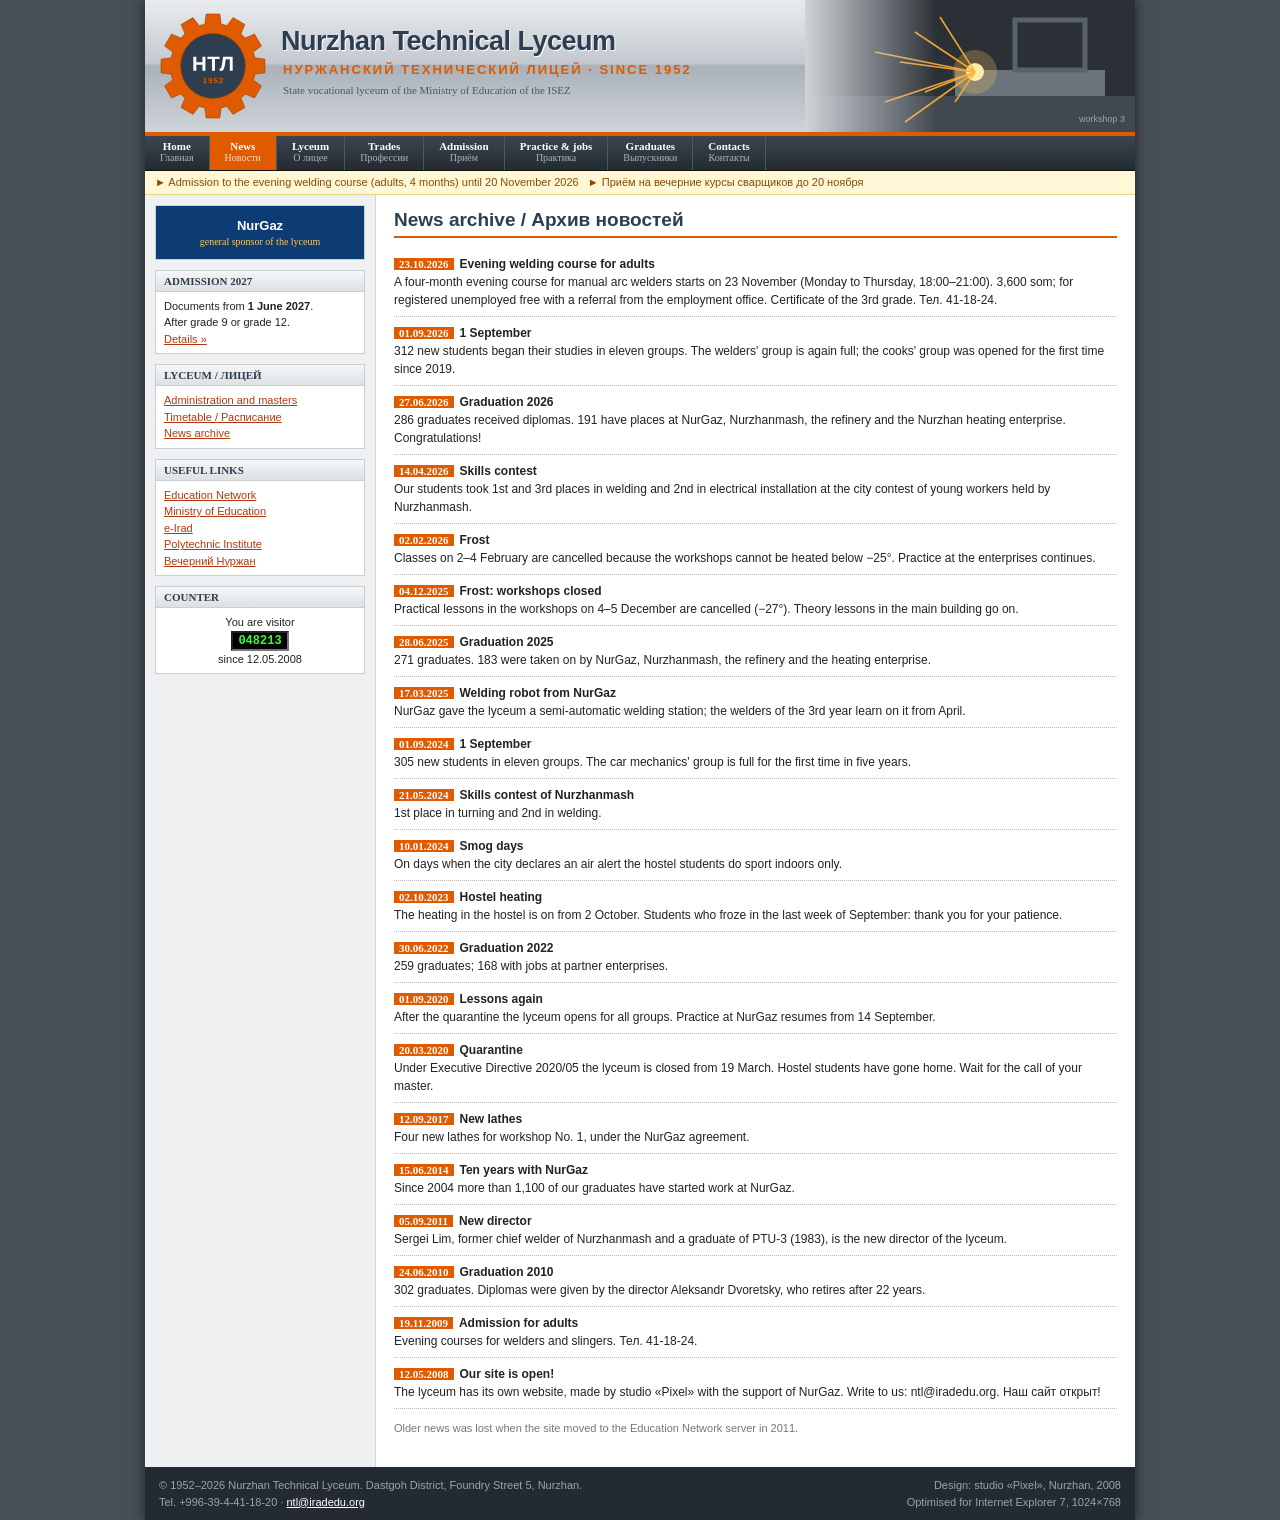
<file: news.html>
<!DOCTYPE html>
<html lang="en">
<head>
<meta charset="utf-8">
<meta name="viewport" content="width=1000">
<title>News | Nurzhan Technical Lyceum</title>
<meta name="description" content="News of Nurzhan Technical Lyceum since 2008: graduation, admission, frost and quarantine closures, NurGaz.">
<link rel="canonical" href="https://ntl.iradedu.org/news.html">
<meta property="og:type" content="website">
<meta property="og:url" content="https://ntl.iradedu.org/news.html">
<meta property="og:title" content="News | Nurzhan Technical Lyceum">
<meta property="og:description" content="News of Nurzhan Technical Lyceum since 2008: graduation, admission, frost and quarantine closures, NurGaz.">
<meta property="og:image" content="https://ntl.iradedu.org/assets/og-image.png">
<meta property="og:image:width" content="1200">
<meta property="og:image:height" content="630">
<meta name="twitter:card" content="summary_large_image">
<meta name="twitter:image" content="https://ntl.iradedu.org/assets/og-image.png">
<link rel="icon" href="favicon.ico" sizes="any">
<link rel="icon" type="image/png" sizes="32x32" href="favicon-32.png">
<link rel="apple-touch-icon" href="apple-touch-icon.png">
<link rel="stylesheet" href="assets/css/ntl.css">
<script>window.goatcounter=new Object();goatcounter.path=p=>location.host+p;</script>
<script data-goatcounter="https://irad.goatcounter.com/count" async src="//gc.zgo.at/count.js"></script>
<script async src="https://www.googletagmanager.com/gtag/js?id=G-QTS2XFLJD7"></script>
<script>window.dataLayer=window.dataLayer||[];function gtag(){dataLayer.push(arguments);}gtag('js',new Date());gtag('config','G-QTS2XFLJD7');</script>
</head>
<body>
<div id="all">
<div id="hd"><a href="index.html"><img class="gear" src="assets/img/gear.svg" alt=""></a>
<div class="n1">Nurzhan Technical Lyceum</div><div class="n2">Нуржанский технический лицей &middot; since 1952</div>
<div class="n3">State vocational lyceum of the Ministry of Education of the ISEZ</div><div class="pic"></div></div>
<div id="mn"><a href="index.html">Home<i>Главная</i></a><a href="news.html" class="on">News<i>Новости</i></a><a href="about.html">Lyceum<i>О лицее</i></a><a href="trades.html">Trades<i>Профессии</i></a><a href="admission.html">Admission<i>Приём</i></a><a href="practice.html">Practice &amp; jobs<i>Практика</i></a><a href="graduates.html">Graduates<i>Выпускники</i></a><a href="contacts.html">Contacts<i>Контакты</i></a></div>
<div id="run">&#9658; Admission to the evening welding course (adults, 4 months) until 20 November 2026 &nbsp; &#9658; Приём на вечерние курсы сварщиков до 20 ноября</div>
<div id="cols"><div id="l">
<a class="spon" href="https://tulparapp.com/c/nurgaz/">NurGaz<small>general sponsor of the lyceum</small></a>
<div class="bx"><h4>Admission 2027</h4><div>Documents from <b>1 June 2027</b>.<br>After grade 9 or grade 12.<br><a href="admission.html">Details &raquo;</a></div></div>
<div class="bx"><h4>Lyceum / Лицей</h4><div><a href="staff.html">Administration and masters</a><br><a href="schedule.html">Timetable / Расписание</a><br><a href="news.html">News archive</a></div></div>
<div class="bx"><h4>Useful links</h4><div><a href="https://iradedu.org/">Education Network</a><br><a href="https://education.iradgov.org/">Ministry of Education</a><br><a href="https://e-irad.org/">e-Irad</a><br><a href="https://npi.iradedu.org/">Polytechnic Institute</a><br><a href="https://vnurzhan.com/">Вечерний Нуржан</a></div></div>
<div class="bx"><h4>Counter</h4><div style="text-align:center">You are visitor<br><span class="cnt">048213</span><br>since 12.05.2008</div></div>
</div><div id="c"><h1>News archive / Архив новостей</h1><div class="nw"><span class="d">23.10.2026</span><b>Evening welding course for adults</b><br>A four-month evening course for manual arc welders starts on 23 November (Monday to Thursday, 18:00&ndash;21:00). 3,600 som; for registered unemployed free with a referral from the employment office. Certificate of the 3rd grade. Тел. 41-18-24.</div><div class="nw"><span class="d">01.09.2026</span><b>1 September</b><br>312 new students began their studies in eleven groups. The welders' group is again full; the cooks' group was opened for the first time since 2019.</div><div class="nw"><span class="d">27.06.2026</span><b>Graduation 2026</b><br>286 graduates received diplomas. 191 have places at NurGaz, Nurzhanmash, the refinery and the Nurzhan heating enterprise. Congratulations!</div><div class="nw"><span class="d">14.04.2026</span><b>Skills contest</b><br>Our students took 1st and 3rd places in welding and 2nd in electrical installation at the city contest of young workers held by Nurzhanmash.</div><div class="nw"><span class="d">02.02.2026</span><b>Frost</b><br>Classes on 2&ndash;4 February are cancelled because the workshops cannot be heated below &minus;25&deg;. Practice at the enterprises continues.</div><div class="nw"><span class="d">04.12.2025</span><b>Frost: workshops closed</b><br>Practical lessons in the workshops on 4&ndash;5 December are cancelled (&minus;27&deg;). Theory lessons in the main building go on.</div><div class="nw"><span class="d">28.06.2025</span><b>Graduation 2025</b><br>271 graduates. 183 were taken on by NurGaz, Nurzhanmash, the refinery and the heating enterprise.</div><div class="nw"><span class="d">17.03.2025</span><b>Welding robot from NurGaz</b><br>NurGaz gave the lyceum a semi-automatic welding station; the welders of the 3rd year learn on it from April.</div><div class="nw"><span class="d">01.09.2024</span><b>1 September</b><br>305 new students in eleven groups. The car mechanics' group is full for the first time in five years.</div><div class="nw"><span class="d">21.05.2024</span><b>Skills contest of Nurzhanmash</b><br>1st place in turning and 2nd in welding.</div><div class="nw"><span class="d">10.01.2024</span><b>Smog days</b><br>On days when the city declares an air alert the hostel students do sport indoors only.</div><div class="nw"><span class="d">02.10.2023</span><b>Hostel heating</b><br>The heating in the hostel is on from 2 October. Students who froze in the last week of September: thank you for your patience.</div><div class="nw"><span class="d">30.06.2022</span><b>Graduation 2022</b><br>259 graduates; 168 with jobs at partner enterprises.</div><div class="nw"><span class="d">01.09.2020</span><b>Lessons again</b><br>After the quarantine the lyceum opens for all groups. Practice at NurGaz resumes from 14 September.</div><div class="nw"><span class="d">20.03.2020</span><b>Quarantine</b><br>Under Executive Directive 2020/05 the lyceum is closed from 19 March. Hostel students have gone home. Wait for the call of your master.</div><div class="nw"><span class="d">12.09.2017</span><b>New lathes</b><br>Four new lathes for workshop No. 1, under the NurGaz agreement.</div><div class="nw"><span class="d">15.06.2014</span><b>Ten years with NurGaz</b><br>Since 2004 more than 1,100 of our graduates have started work at NurGaz.</div><div class="nw"><span class="d">05.09.2011</span><b>New director</b><br>Sergei Lim, former chief welder of Nurzhanmash and a graduate of PTU-3 (1983), is the new director of the lyceum.</div><div class="nw"><span class="d">24.06.2010</span><b>Graduation 2010</b><br>302 graduates. Diplomas were given by the director Aleksandr Dvoretsky, who retires after 22 years.</div><div class="nw"><span class="d">19.11.2009</span><b>Admission for adults</b><br>Evening courses for welders and slingers. Тел. 41-18-24.</div><div class="nw"><span class="d">12.05.2008</span><b>Our site is open!</b><br>The lyceum has its own website, made by studio &laquo;Pixel&raquo; with the support of NurGaz. Write to us: ntl@iradedu.org. Наш сайт открыт!</div><p style="font-size:11px;color:#777">Older news was lost when the site moved to the Education Network server in 2011.</p></div></div>
<div id="ft"><div class="r">Design: studio &laquo;Pixel&raquo;, Nurzhan, 2008<br>Optimised for Internet Explorer 7, 1024&times;768</div>
&copy; 1952&ndash;2026 Nurzhan Technical Lyceum. Dastgoh District, Foundry Street 5, Nurzhan.<br>Tel. +996-39-4-41-18-20 &middot; <a href="mailto:ntl@iradedu.org">ntl@iradedu.org</a></div>
</div></body></html>
</file>
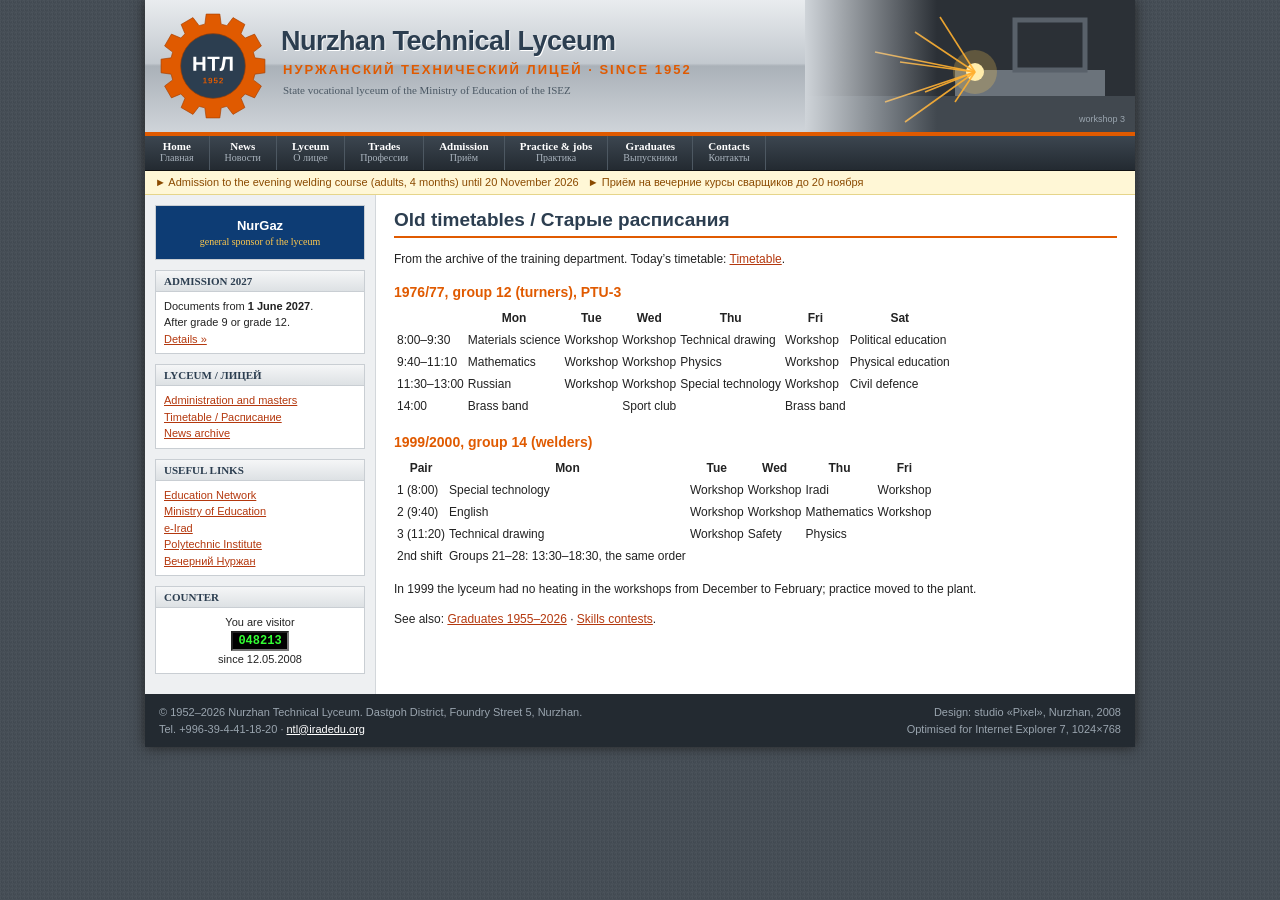
<file: old-timetables.html>
<!DOCTYPE html>
<html lang="en">
<head>
<meta charset="utf-8">
<meta name="viewport" content="width=1000">
<title>Old timetables | Nurzhan Technical Lyceum</title>
<meta name="description" content="Timetables of PTU-3 in 1976 and of Nurzhan Technical Lyceum in 1999.">
<link rel="canonical" href="https://ntl.iradedu.org/old-timetables.html">
<meta property="og:type" content="website">
<meta property="og:url" content="https://ntl.iradedu.org/old-timetables.html">
<meta property="og:title" content="Old timetables | Nurzhan Technical Lyceum">
<meta property="og:description" content="Timetables of PTU-3 in 1976 and of Nurzhan Technical Lyceum in 1999.">
<meta property="og:image" content="https://ntl.iradedu.org/assets/og-image.png">
<meta property="og:image:width" content="1200">
<meta property="og:image:height" content="630">
<meta name="twitter:card" content="summary_large_image">
<meta name="twitter:image" content="https://ntl.iradedu.org/assets/og-image.png">
<link rel="icon" href="favicon.ico" sizes="any">
<link rel="icon" type="image/png" sizes="32x32" href="favicon-32.png">
<link rel="apple-touch-icon" href="apple-touch-icon.png">
<link rel="stylesheet" href="assets/css/ntl.css">
<script>window.goatcounter=new Object();goatcounter.path=p=>location.host+p;</script>
<script data-goatcounter="https://irad.goatcounter.com/count" async src="//gc.zgo.at/count.js"></script>
<script async src="https://www.googletagmanager.com/gtag/js?id=G-QTS2XFLJD7"></script>
<script>window.dataLayer=window.dataLayer||[];function gtag(){dataLayer.push(arguments);}gtag('js',new Date());gtag('config','G-QTS2XFLJD7');</script>
</head>
<body>
<div id="all">
<div id="hd"><a href="index.html"><img class="gear" src="assets/img/gear.svg" alt=""></a>
<div class="n1">Nurzhan Technical Lyceum</div><div class="n2">Нуржанский технический лицей &middot; since 1952</div>
<div class="n3">State vocational lyceum of the Ministry of Education of the ISEZ</div><div class="pic"></div></div>
<div id="mn"><a href="index.html">Home<i>Главная</i></a><a href="news.html">News<i>Новости</i></a><a href="about.html">Lyceum<i>О лицее</i></a><a href="trades.html">Trades<i>Профессии</i></a><a href="admission.html">Admission<i>Приём</i></a><a href="practice.html">Practice &amp; jobs<i>Практика</i></a><a href="graduates.html">Graduates<i>Выпускники</i></a><a href="contacts.html">Contacts<i>Контакты</i></a></div>
<div id="run">&#9658; Admission to the evening welding course (adults, 4 months) until 20 November 2026 &nbsp; &#9658; Приём на вечерние курсы сварщиков до 20 ноября</div>
<div id="cols"><div id="l">
<a class="spon" href="https://tulparapp.com/c/nurgaz/">NurGaz<small>general sponsor of the lyceum</small></a>
<div class="bx"><h4>Admission 2027</h4><div>Documents from <b>1 June 2027</b>.<br>After grade 9 or grade 12.<br><a href="admission.html">Details &raquo;</a></div></div>
<div class="bx"><h4>Lyceum / Лицей</h4><div><a href="staff.html">Administration and masters</a><br><a href="schedule.html">Timetable / Расписание</a><br><a href="news.html">News archive</a></div></div>
<div class="bx"><h4>Useful links</h4><div><a href="https://iradedu.org/">Education Network</a><br><a href="https://education.iradgov.org/">Ministry of Education</a><br><a href="https://e-irad.org/">e-Irad</a><br><a href="https://npi.iradedu.org/">Polytechnic Institute</a><br><a href="https://vnurzhan.com/">Вечерний Нуржан</a></div></div>
<div class="bx"><h4>Counter</h4><div style="text-align:center">You are visitor<br><span class="cnt">048213</span><br>since 12.05.2008</div></div>
</div><div id="c"><h1>Old timetables / Старые расписания</h1><p>From the archive of the training department. Today’s timetable: <a href="schedule.html">Timetable</a>.</p><h2>1976/77, group 12 (turners), PTU-3</h2><div style="overflow-x:auto"><table><tr><th></th><th>Mon</th><th>Tue</th><th>Wed</th><th>Thu</th><th>Fri</th><th>Sat</th></tr><tr><td>8:00–9:30</td><td>Materials science</td><td>Workshop</td><td>Workshop</td><td>Technical drawing</td><td>Workshop</td><td>Political education</td></tr><tr><td>9:40–11:10</td><td>Mathematics</td><td>Workshop</td><td>Workshop</td><td>Physics</td><td>Workshop</td><td>Physical education</td></tr><tr><td>11:30–13:00</td><td>Russian</td><td>Workshop</td><td>Workshop</td><td>Special technology</td><td>Workshop</td><td>Civil defence</td></tr><tr><td>14:00</td><td>Brass band</td><td></td><td>Sport club</td><td></td><td>Brass band</td><td></td></tr></table></div><h2>1999/2000, group 14 (welders)</h2><div style="overflow-x:auto"><table><tr><th>Pair</th><th>Mon</th><th>Tue</th><th>Wed</th><th>Thu</th><th>Fri</th></tr><tr><td>1 (8:00)</td><td>Special technology</td><td>Workshop</td><td>Workshop</td><td>Iradi</td><td>Workshop</td></tr><tr><td>2 (9:40)</td><td>English</td><td>Workshop</td><td>Workshop</td><td>Mathematics</td><td>Workshop</td></tr><tr><td>3 (11:20)</td><td>Technical drawing</td><td>Workshop</td><td>Safety</td><td>Physics</td><td></td></tr><tr><td>2nd shift</td><td>Groups 21–28: 13:30–18:30, the same order</td><td></td><td></td><td></td><td></td></tr></table></div><p>In 1999 the lyceum had no heating in the workshops from December to February; practice moved to the plant.</p><p>See also: <a href="graduates.html">Graduates 1955–2026</a> · <a href="contests.html">Skills contests</a>.</p></div></div>
<div id="ft"><div class="r">Design: studio &laquo;Pixel&raquo;, Nurzhan, 2008<br>Optimised for Internet Explorer 7, 1024&times;768</div>
&copy; 1952&ndash;2026 Nurzhan Technical Lyceum. Dastgoh District, Foundry Street 5, Nurzhan.<br>Tel. +996-39-4-41-18-20 &middot; <a href="mailto:ntl@iradedu.org">ntl@iradedu.org</a></div>
</div></body></html>
</file>
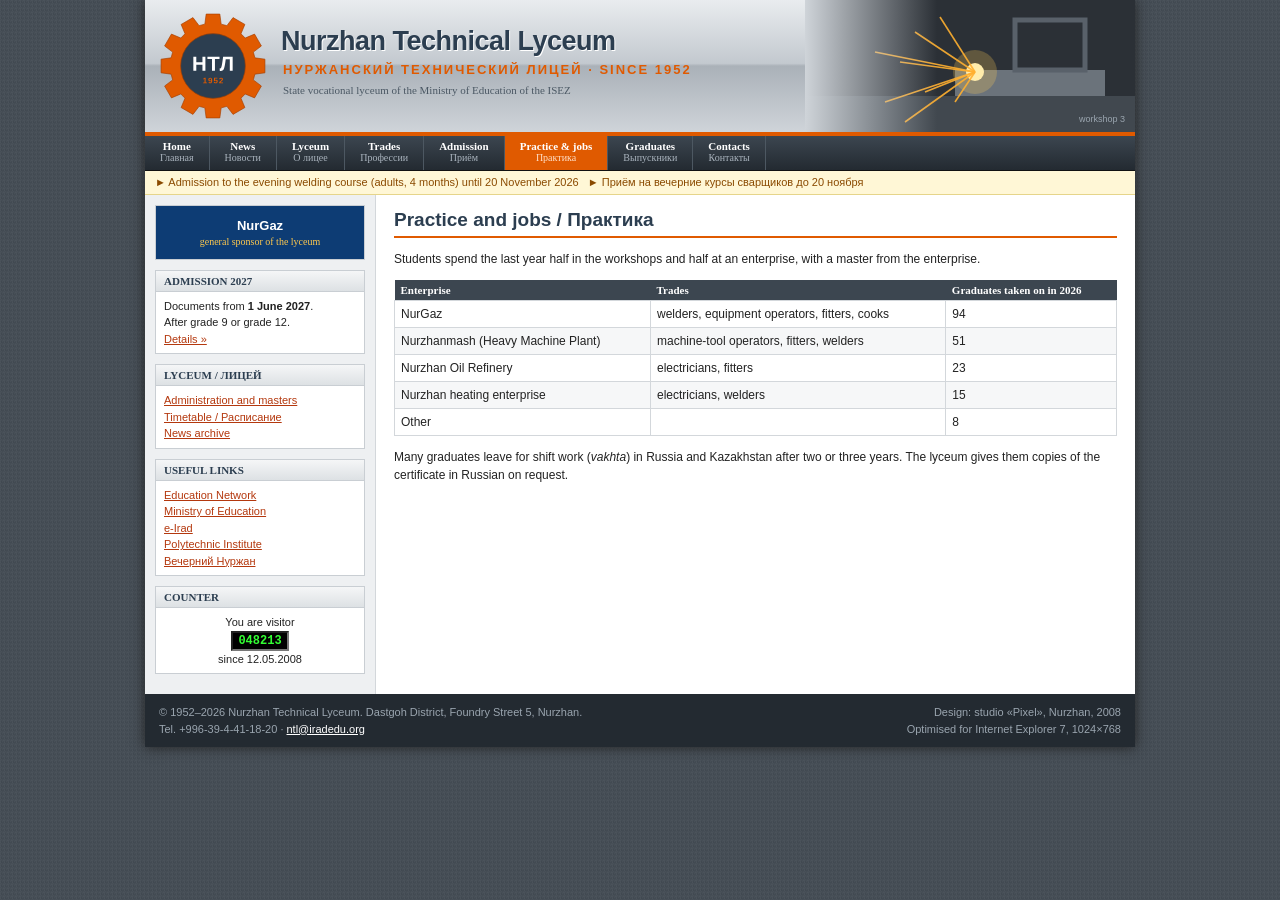
<file: practice.html>
<!DOCTYPE html>
<html lang="en">
<head>
<meta charset="utf-8">
<meta name="viewport" content="width=1000">
<title>Practice and jobs | Nurzhan Technical Lyceum</title>
<meta name="description" content="Practice and jobs for graduates of Nurzhan Technical Lyceum at NurGaz, Nurzhanmash, the refinery and the heating enterprise.">
<link rel="canonical" href="https://ntl.iradedu.org/practice.html">
<meta property="og:type" content="website">
<meta property="og:url" content="https://ntl.iradedu.org/practice.html">
<meta property="og:title" content="Practice and jobs | Nurzhan Technical Lyceum">
<meta property="og:description" content="Practice and jobs for graduates of Nurzhan Technical Lyceum at NurGaz, Nurzhanmash, the refinery and the heating enterprise.">
<meta property="og:image" content="https://ntl.iradedu.org/assets/og-image.png">
<meta property="og:image:width" content="1200">
<meta property="og:image:height" content="630">
<meta name="twitter:card" content="summary_large_image">
<meta name="twitter:image" content="https://ntl.iradedu.org/assets/og-image.png">
<link rel="icon" href="favicon.ico" sizes="any">
<link rel="icon" type="image/png" sizes="32x32" href="favicon-32.png">
<link rel="apple-touch-icon" href="apple-touch-icon.png">
<link rel="stylesheet" href="assets/css/ntl.css">
<script>window.goatcounter=new Object();goatcounter.path=p=>location.host+p;</script>
<script data-goatcounter="https://irad.goatcounter.com/count" async src="//gc.zgo.at/count.js"></script>
<script async src="https://www.googletagmanager.com/gtag/js?id=G-QTS2XFLJD7"></script>
<script>window.dataLayer=window.dataLayer||[];function gtag(){dataLayer.push(arguments);}gtag('js',new Date());gtag('config','G-QTS2XFLJD7');</script>
</head>
<body>
<div id="all">
<div id="hd"><a href="index.html"><img class="gear" src="assets/img/gear.svg" alt=""></a>
<div class="n1">Nurzhan Technical Lyceum</div><div class="n2">Нуржанский технический лицей &middot; since 1952</div>
<div class="n3">State vocational lyceum of the Ministry of Education of the ISEZ</div><div class="pic"></div></div>
<div id="mn"><a href="index.html">Home<i>Главная</i></a><a href="news.html">News<i>Новости</i></a><a href="about.html">Lyceum<i>О лицее</i></a><a href="trades.html">Trades<i>Профессии</i></a><a href="admission.html">Admission<i>Приём</i></a><a href="practice.html" class="on">Practice &amp; jobs<i>Практика</i></a><a href="graduates.html">Graduates<i>Выпускники</i></a><a href="contacts.html">Contacts<i>Контакты</i></a></div>
<div id="run">&#9658; Admission to the evening welding course (adults, 4 months) until 20 November 2026 &nbsp; &#9658; Приём на вечерние курсы сварщиков до 20 ноября</div>
<div id="cols"><div id="l">
<a class="spon" href="https://tulparapp.com/c/nurgaz/">NurGaz<small>general sponsor of the lyceum</small></a>
<div class="bx"><h4>Admission 2027</h4><div>Documents from <b>1 June 2027</b>.<br>After grade 9 or grade 12.<br><a href="admission.html">Details &raquo;</a></div></div>
<div class="bx"><h4>Lyceum / Лицей</h4><div><a href="staff.html">Administration and masters</a><br><a href="schedule.html">Timetable / Расписание</a><br><a href="news.html">News archive</a></div></div>
<div class="bx"><h4>Useful links</h4><div><a href="https://iradedu.org/">Education Network</a><br><a href="https://education.iradgov.org/">Ministry of Education</a><br><a href="https://e-irad.org/">e-Irad</a><br><a href="https://npi.iradedu.org/">Polytechnic Institute</a><br><a href="https://vnurzhan.com/">Вечерний Нуржан</a></div></div>
<div class="bx"><h4>Counter</h4><div style="text-align:center">You are visitor<br><span class="cnt">048213</span><br>since 12.05.2008</div></div>
</div><div id="c"><h1>Practice and jobs / Практика</h1>
<p>Students spend the last year half in the workshops and half at an enterprise, with a master from the enterprise.</p>
<table class="t"><tr><th>Enterprise</th><th>Trades</th><th>Graduates taken on in 2026</th></tr>
<tr><td>NurGaz</td><td>welders, equipment operators, fitters, cooks</td><td>94</td></tr>
<tr><td>Nurzhanmash (Heavy Machine Plant)</td><td>machine-tool operators, fitters, welders</td><td>51</td></tr>
<tr><td>Nurzhan Oil Refinery</td><td>electricians, fitters</td><td>23</td></tr>
<tr><td>Nurzhan heating enterprise</td><td>electricians, welders</td><td>15</td></tr>
<tr><td>Other</td><td>&nbsp;</td><td>8</td></tr></table>
<p>Many graduates leave for shift work (<i>vakhta</i>) in Russia and Kazakhstan after two or three years. The lyceum gives them copies of the certificate in Russian on request.</p></div></div>
<div id="ft"><div class="r">Design: studio &laquo;Pixel&raquo;, Nurzhan, 2008<br>Optimised for Internet Explorer 7, 1024&times;768</div>
&copy; 1952&ndash;2026 Nurzhan Technical Lyceum. Dastgoh District, Foundry Street 5, Nurzhan.<br>Tel. +996-39-4-41-18-20 &middot; <a href="mailto:ntl@iradedu.org">ntl@iradedu.org</a></div>
</div></body></html>
</file>
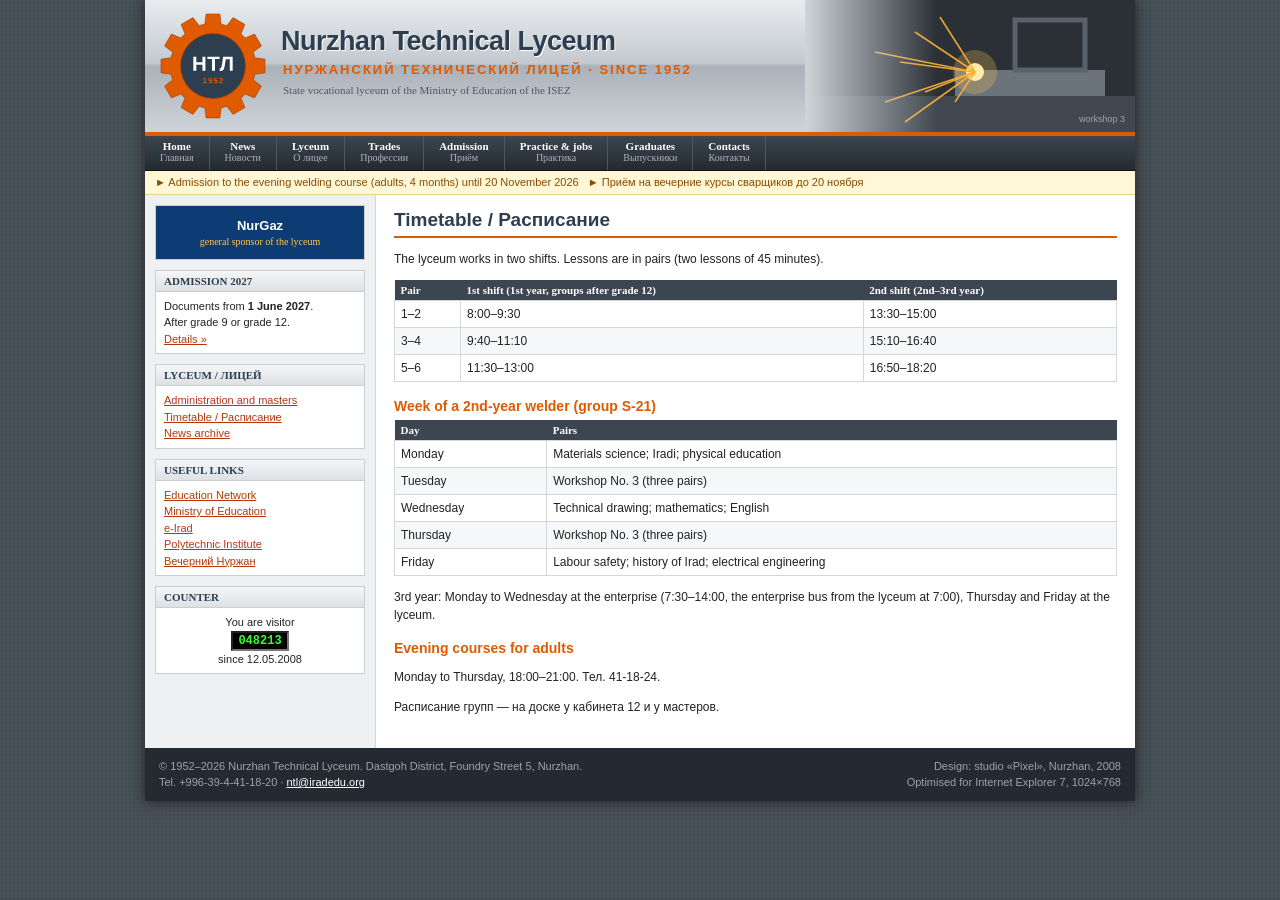
<file: schedule.html>
<!DOCTYPE html>
<html lang="en">
<head>
<meta charset="utf-8">
<meta name="viewport" content="width=1000">
<title>Timetable | Nurzhan Technical Lyceum</title>
<meta name="description" content="Timetable of Nurzhan Technical Lyceum: two shifts, pairs, workshop days, practice at the enterprises, evening courses.">
<link rel="canonical" href="https://ntl.iradedu.org/schedule.html">
<meta property="og:type" content="website">
<meta property="og:url" content="https://ntl.iradedu.org/schedule.html">
<meta property="og:title" content="Timetable | Nurzhan Technical Lyceum">
<meta property="og:description" content="Timetable of Nurzhan Technical Lyceum: two shifts, pairs, workshop days, practice at the enterprises, evening courses.">
<meta property="og:image" content="https://ntl.iradedu.org/assets/og-image.png">
<meta property="og:image:width" content="1200">
<meta property="og:image:height" content="630">
<meta name="twitter:card" content="summary_large_image">
<meta name="twitter:image" content="https://ntl.iradedu.org/assets/og-image.png">
<link rel="icon" href="favicon.ico" sizes="any">
<link rel="icon" type="image/png" sizes="32x32" href="favicon-32.png">
<link rel="apple-touch-icon" href="apple-touch-icon.png">
<link rel="stylesheet" href="assets/css/ntl.css">
<script>window.goatcounter=new Object();goatcounter.path=p=>location.host+p;</script>
<script data-goatcounter="https://irad.goatcounter.com/count" async src="//gc.zgo.at/count.js"></script>
<script async src="https://www.googletagmanager.com/gtag/js?id=G-QTS2XFLJD7"></script>
<script>window.dataLayer=window.dataLayer||[];function gtag(){dataLayer.push(arguments);}gtag('js',new Date());gtag('config','G-QTS2XFLJD7');</script>
</head>
<body>
<div id="all">
<div id="hd"><a href="index.html"><img class="gear" src="assets/img/gear.svg" alt=""></a>
<div class="n1">Nurzhan Technical Lyceum</div><div class="n2">Нуржанский технический лицей &middot; since 1952</div>
<div class="n3">State vocational lyceum of the Ministry of Education of the ISEZ</div><div class="pic"></div></div>
<div id="mn"><a href="index.html">Home<i>Главная</i></a><a href="news.html">News<i>Новости</i></a><a href="about.html">Lyceum<i>О лицее</i></a><a href="trades.html">Trades<i>Профессии</i></a><a href="admission.html">Admission<i>Приём</i></a><a href="practice.html">Practice &amp; jobs<i>Практика</i></a><a href="graduates.html">Graduates<i>Выпускники</i></a><a href="contacts.html">Contacts<i>Контакты</i></a></div>
<div id="run">&#9658; Admission to the evening welding course (adults, 4 months) until 20 November 2026 &nbsp; &#9658; Приём на вечерние курсы сварщиков до 20 ноября</div>
<div id="cols"><div id="l">
<a class="spon" href="https://tulparapp.com/c/nurgaz/">NurGaz<small>general sponsor of the lyceum</small></a>
<div class="bx"><h4>Admission 2027</h4><div>Documents from <b>1 June 2027</b>.<br>After grade 9 or grade 12.<br><a href="admission.html">Details &raquo;</a></div></div>
<div class="bx"><h4>Lyceum / Лицей</h4><div><a href="staff.html">Administration and masters</a><br><a href="schedule.html">Timetable / Расписание</a><br><a href="news.html">News archive</a></div></div>
<div class="bx"><h4>Useful links</h4><div><a href="https://iradedu.org/">Education Network</a><br><a href="https://education.iradgov.org/">Ministry of Education</a><br><a href="https://e-irad.org/">e-Irad</a><br><a href="https://npi.iradedu.org/">Polytechnic Institute</a><br><a href="https://vnurzhan.com/">Вечерний Нуржан</a></div></div>
<div class="bx"><h4>Counter</h4><div style="text-align:center">You are visitor<br><span class="cnt">048213</span><br>since 12.05.2008</div></div>
</div><div id="c"><h1>Timetable / Расписание</h1><p>The lyceum works in two shifts. Lessons are in pairs (two lessons of 45 minutes).</p><table class="t"><tr><th>Pair</th><th>1st shift (1st year, groups after grade 12)</th><th>2nd shift (2nd&ndash;3rd year)</th></tr><tr><td>1&ndash;2</td><td>8:00&ndash;9:30</td><td>13:30&ndash;15:00</td></tr><tr><td>3&ndash;4</td><td>9:40&ndash;11:10</td><td>15:10&ndash;16:40</td></tr><tr><td>5&ndash;6</td><td>11:30&ndash;13:00</td><td>16:50&ndash;18:20</td></tr></table><h2>Week of a 2nd-year welder (group S-21)</h2><table class="t"><tr><th>Day</th><th>Pairs</th></tr>
<tr><td>Monday</td><td>Materials science; Iradi; physical education</td></tr><tr><td>Tuesday</td><td>Workshop No. 3 (three pairs)</td></tr>
<tr><td>Wednesday</td><td>Technical drawing; mathematics; English</td></tr><tr><td>Thursday</td><td>Workshop No. 3 (three pairs)</td></tr>
<tr><td>Friday</td><td>Labour safety; history of Irad; electrical engineering</td></tr></table>
<p>3rd year: Monday to Wednesday at the enterprise (7:30&ndash;14:00, the enterprise bus from the lyceum at 7:00), Thursday and Friday at the lyceum.</p>
<h2>Evening courses for adults</h2><p>Monday to Thursday, 18:00&ndash;21:00. Тел. 41-18-24.</p>
<p>Расписание групп &mdash; на доске у кабинета 12 и у мастеров.</p></div></div>
<div id="ft"><div class="r">Design: studio &laquo;Pixel&raquo;, Nurzhan, 2008<br>Optimised for Internet Explorer 7, 1024&times;768</div>
&copy; 1952&ndash;2026 Nurzhan Technical Lyceum. Dastgoh District, Foundry Street 5, Nurzhan.<br>Tel. +996-39-4-41-18-20 &middot; <a href="mailto:ntl@iradedu.org">ntl@iradedu.org</a></div>
</div></body></html>
</file>
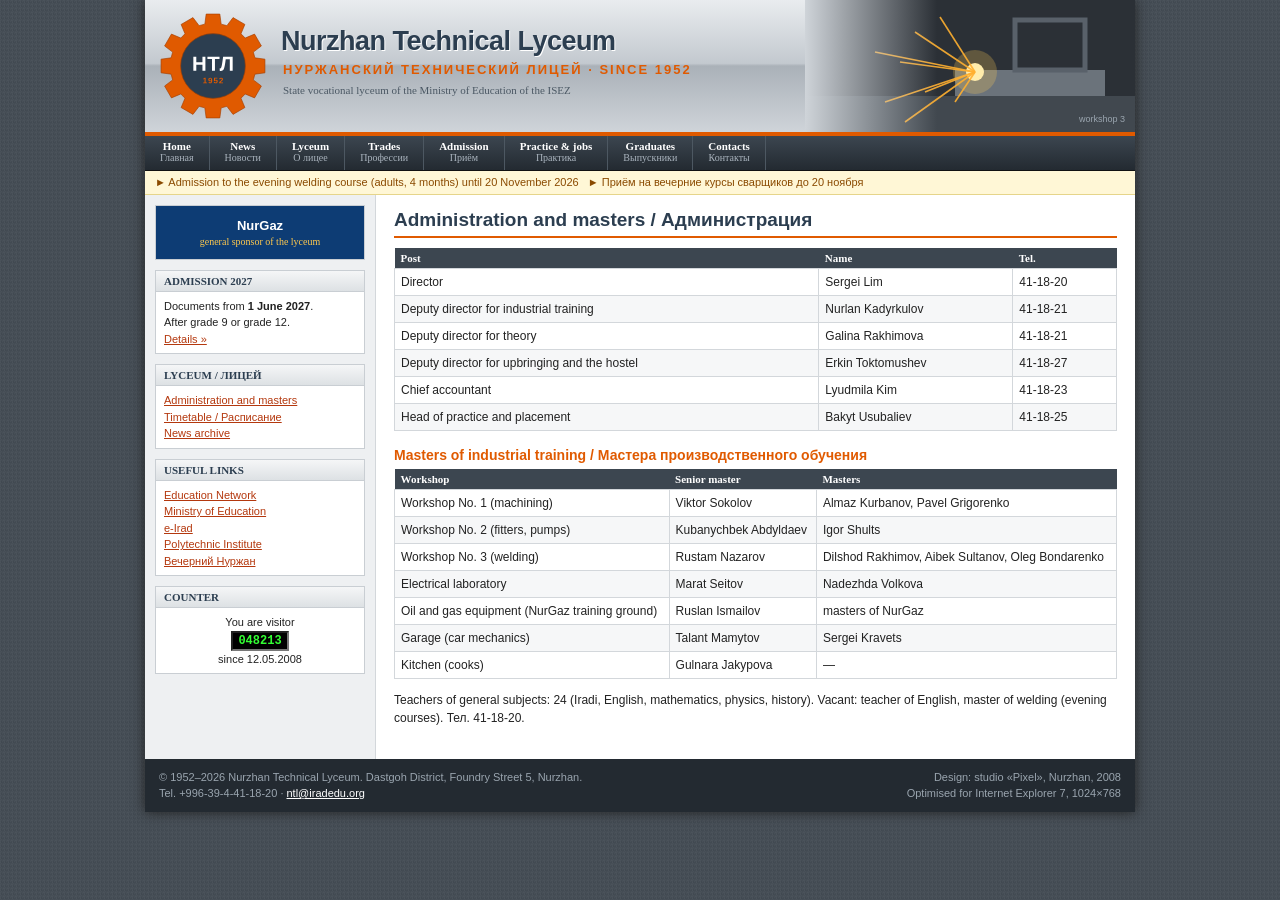
<file: staff.html>
<!DOCTYPE html>
<html lang="en">
<head>
<meta charset="utf-8">
<meta name="viewport" content="width=1000">
<title>Administration and masters | Nurzhan Technical Lyceum</title>
<meta name="description" content="Administration, senior masters and masters of industrial training of Nurzhan Technical Lyceum.">
<link rel="canonical" href="https://ntl.iradedu.org/staff.html">
<meta property="og:type" content="website">
<meta property="og:url" content="https://ntl.iradedu.org/staff.html">
<meta property="og:title" content="Administration and masters | Nurzhan Technical Lyceum">
<meta property="og:description" content="Administration, senior masters and masters of industrial training of Nurzhan Technical Lyceum.">
<meta property="og:image" content="https://ntl.iradedu.org/assets/og-image.png">
<meta property="og:image:width" content="1200">
<meta property="og:image:height" content="630">
<meta name="twitter:card" content="summary_large_image">
<meta name="twitter:image" content="https://ntl.iradedu.org/assets/og-image.png">
<link rel="icon" href="favicon.ico" sizes="any">
<link rel="icon" type="image/png" sizes="32x32" href="favicon-32.png">
<link rel="apple-touch-icon" href="apple-touch-icon.png">
<link rel="stylesheet" href="assets/css/ntl.css">
<script>window.goatcounter=new Object();goatcounter.path=p=>location.host+p;</script>
<script data-goatcounter="https://irad.goatcounter.com/count" async src="//gc.zgo.at/count.js"></script>
<script async src="https://www.googletagmanager.com/gtag/js?id=G-QTS2XFLJD7"></script>
<script>window.dataLayer=window.dataLayer||[];function gtag(){dataLayer.push(arguments);}gtag('js',new Date());gtag('config','G-QTS2XFLJD7');</script>
</head>
<body>
<div id="all">
<div id="hd"><a href="index.html"><img class="gear" src="assets/img/gear.svg" alt=""></a>
<div class="n1">Nurzhan Technical Lyceum</div><div class="n2">Нуржанский технический лицей &middot; since 1952</div>
<div class="n3">State vocational lyceum of the Ministry of Education of the ISEZ</div><div class="pic"></div></div>
<div id="mn"><a href="index.html">Home<i>Главная</i></a><a href="news.html">News<i>Новости</i></a><a href="about.html">Lyceum<i>О лицее</i></a><a href="trades.html">Trades<i>Профессии</i></a><a href="admission.html">Admission<i>Приём</i></a><a href="practice.html">Practice &amp; jobs<i>Практика</i></a><a href="graduates.html">Graduates<i>Выпускники</i></a><a href="contacts.html">Contacts<i>Контакты</i></a></div>
<div id="run">&#9658; Admission to the evening welding course (adults, 4 months) until 20 November 2026 &nbsp; &#9658; Приём на вечерние курсы сварщиков до 20 ноября</div>
<div id="cols"><div id="l">
<a class="spon" href="https://tulparapp.com/c/nurgaz/">NurGaz<small>general sponsor of the lyceum</small></a>
<div class="bx"><h4>Admission 2027</h4><div>Documents from <b>1 June 2027</b>.<br>After grade 9 or grade 12.<br><a href="admission.html">Details &raquo;</a></div></div>
<div class="bx"><h4>Lyceum / Лицей</h4><div><a href="staff.html">Administration and masters</a><br><a href="schedule.html">Timetable / Расписание</a><br><a href="news.html">News archive</a></div></div>
<div class="bx"><h4>Useful links</h4><div><a href="https://iradedu.org/">Education Network</a><br><a href="https://education.iradgov.org/">Ministry of Education</a><br><a href="https://e-irad.org/">e-Irad</a><br><a href="https://npi.iradedu.org/">Polytechnic Institute</a><br><a href="https://vnurzhan.com/">Вечерний Нуржан</a></div></div>
<div class="bx"><h4>Counter</h4><div style="text-align:center">You are visitor<br><span class="cnt">048213</span><br>since 12.05.2008</div></div>
</div><div id="c"><h1>Administration and masters / Администрация</h1><table class="t"><tr><th>Post</th><th>Name</th><th>Tel.</th></tr><tr><td>Director</td><td>Sergei Lim</td><td>41-18-20</td></tr><tr><td>Deputy director for industrial training</td><td>Nurlan Kadyrkulov</td><td>41-18-21</td></tr><tr><td>Deputy director for theory</td><td>Galina Rakhimova</td><td>41-18-21</td></tr><tr><td>Deputy director for upbringing and the hostel</td><td>Erkin Toktomushev</td><td>41-18-27</td></tr><tr><td>Chief accountant</td><td>Lyudmila Kim</td><td>41-18-23</td></tr><tr><td>Head of practice and placement</td><td>Bakyt Usubaliev</td><td>41-18-25</td></tr></table><h2>Masters of industrial training / Мастера производственного обучения</h2><table class="t"><tr><th>Workshop</th><th>Senior master</th><th>Masters</th></tr><tr><td>Workshop No. 1 (machining)</td><td>Viktor Sokolov</td><td>Almaz Kurbanov, Pavel Grigorenko</td></tr><tr><td>Workshop No. 2 (fitters, pumps)</td><td>Kubanychbek Abdyldaev</td><td>Igor Shults</td></tr><tr><td>Workshop No. 3 (welding)</td><td>Rustam Nazarov</td><td>Dilshod Rakhimov, Aibek Sultanov, Oleg Bondarenko</td></tr><tr><td>Electrical laboratory</td><td>Marat Seitov</td><td>Nadezhda Volkova</td></tr><tr><td>Oil and gas equipment (NurGaz training ground)</td><td>Ruslan Ismailov</td><td>masters of NurGaz</td></tr><tr><td>Garage (car mechanics)</td><td>Talant Mamytov</td><td>Sergei Kravets</td></tr><tr><td>Kitchen (cooks)</td><td>Gulnara Jakypova</td><td>&mdash;</td></tr></table><p>Teachers of general subjects: 24 (Iradi, English, mathematics, physics, history). Vacant: teacher of English, master of welding (evening courses). Тел. 41-18-20.</p></div></div>
<div id="ft"><div class="r">Design: studio &laquo;Pixel&raquo;, Nurzhan, 2008<br>Optimised for Internet Explorer 7, 1024&times;768</div>
&copy; 1952&ndash;2026 Nurzhan Technical Lyceum. Dastgoh District, Foundry Street 5, Nurzhan.<br>Tel. +996-39-4-41-18-20 &middot; <a href="mailto:ntl@iradedu.org">ntl@iradedu.org</a></div>
</div></body></html>
</file>
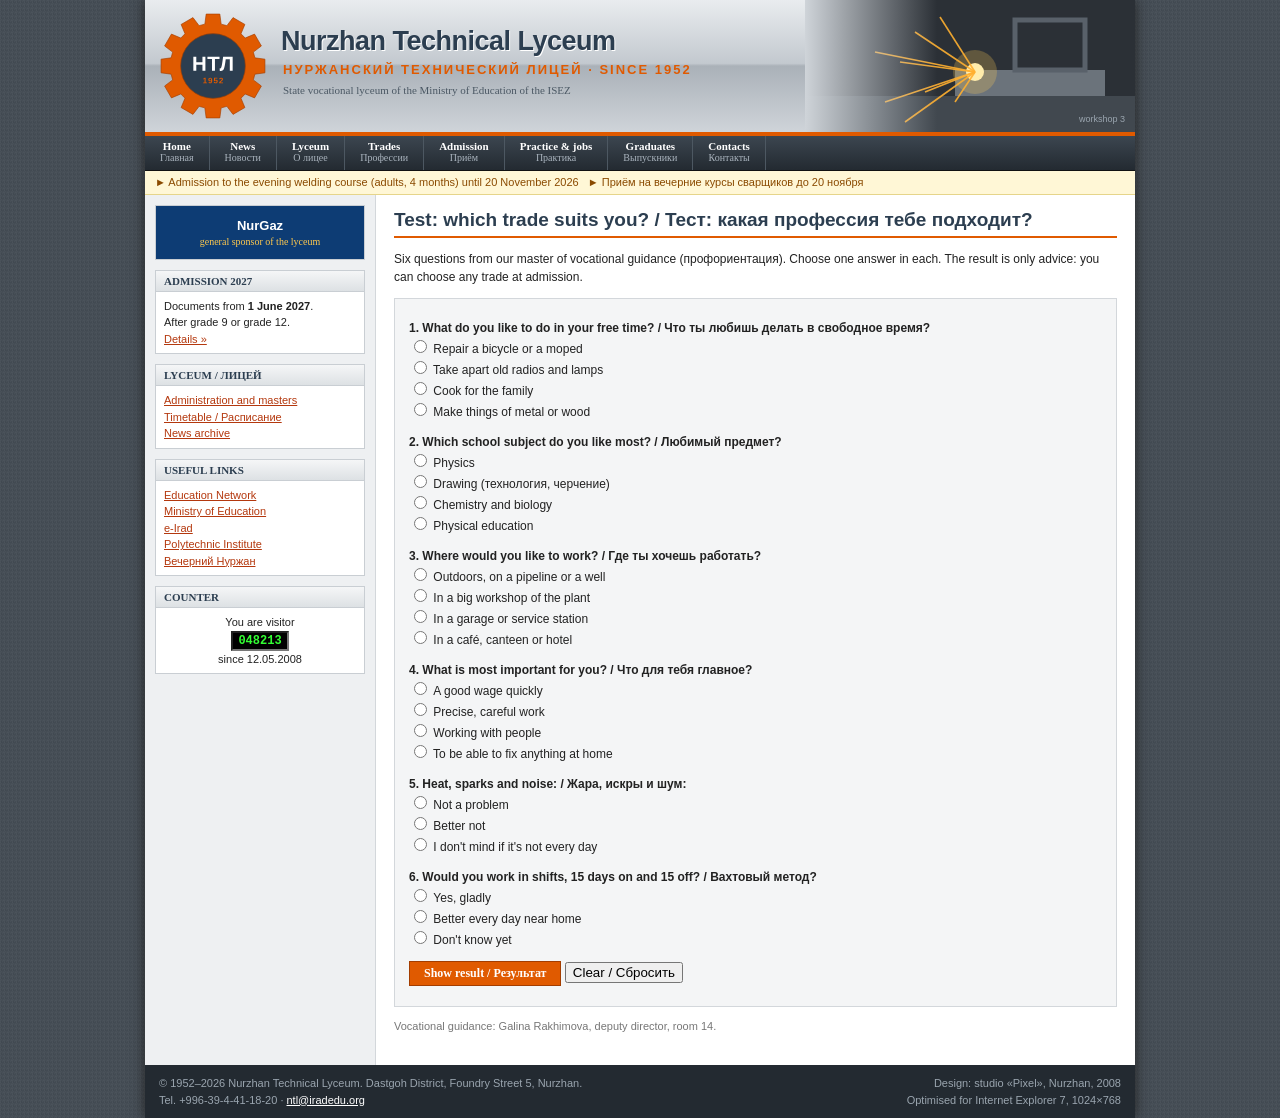
<file: test.html>
<!DOCTYPE html>
<html lang="en">
<head>
<meta charset="utf-8">
<meta name="viewport" content="width=1000">
<title>Which trade suits you? | Nurzhan Technical Lyceum</title>
<meta name="description" content="Short test of Nurzhan Technical Lyceum: which trade suits you, welder, operator, electrician, machinist, fitter, car mechanic or cook.">
<link rel="canonical" href="https://ntl.iradedu.org/test.html">
<meta property="og:type" content="website">
<meta property="og:url" content="https://ntl.iradedu.org/test.html">
<meta property="og:title" content="Which trade suits you? | Nurzhan Technical Lyceum">
<meta property="og:description" content="Short test of Nurzhan Technical Lyceum: which trade suits you, welder, operator, electrician, machinist, fitter, car mechanic or cook.">
<meta property="og:image" content="https://ntl.iradedu.org/assets/og-image.png">
<meta property="og:image:width" content="1200">
<meta property="og:image:height" content="630">
<meta name="twitter:card" content="summary_large_image">
<meta name="twitter:image" content="https://ntl.iradedu.org/assets/og-image.png">
<link rel="icon" href="favicon.ico" sizes="any">
<link rel="icon" type="image/png" sizes="32x32" href="favicon-32.png">
<link rel="apple-touch-icon" href="apple-touch-icon.png">
<link rel="stylesheet" href="assets/css/ntl.css">
<script>window.goatcounter=new Object();goatcounter.path=p=>location.host+p;</script>
<script data-goatcounter="https://irad.goatcounter.com/count" async src="//gc.zgo.at/count.js"></script>
<script async src="https://www.googletagmanager.com/gtag/js?id=G-QTS2XFLJD7"></script>
<script>window.dataLayer=window.dataLayer||[];function gtag(){dataLayer.push(arguments);}gtag('js',new Date());gtag('config','G-QTS2XFLJD7');</script>
</head>
<body>
<div id="all">
<div id="hd"><a href="index.html"><img class="gear" src="assets/img/gear.svg" alt=""></a>
<div class="n1">Nurzhan Technical Lyceum</div><div class="n2">Нуржанский технический лицей &middot; since 1952</div>
<div class="n3">State vocational lyceum of the Ministry of Education of the ISEZ</div><div class="pic"></div></div>
<div id="mn"><a href="index.html">Home<i>Главная</i></a><a href="news.html">News<i>Новости</i></a><a href="about.html">Lyceum<i>О лицее</i></a><a href="trades.html">Trades<i>Профессии</i></a><a href="admission.html">Admission<i>Приём</i></a><a href="practice.html">Practice &amp; jobs<i>Практика</i></a><a href="graduates.html">Graduates<i>Выпускники</i></a><a href="contacts.html">Contacts<i>Контакты</i></a></div>
<div id="run">&#9658; Admission to the evening welding course (adults, 4 months) until 20 November 2026 &nbsp; &#9658; Приём на вечерние курсы сварщиков до 20 ноября</div>
<div id="cols"><div id="l">
<a class="spon" href="https://tulparapp.com/c/nurgaz/">NurGaz<small>general sponsor of the lyceum</small></a>
<div class="bx"><h4>Admission 2027</h4><div>Documents from <b>1 June 2027</b>.<br>After grade 9 or grade 12.<br><a href="admission.html">Details &raquo;</a></div></div>
<div class="bx"><h4>Lyceum / Лицей</h4><div><a href="staff.html">Administration and masters</a><br><a href="schedule.html">Timetable / Расписание</a><br><a href="news.html">News archive</a></div></div>
<div class="bx"><h4>Useful links</h4><div><a href="https://iradedu.org/">Education Network</a><br><a href="https://education.iradgov.org/">Ministry of Education</a><br><a href="https://e-irad.org/">e-Irad</a><br><a href="https://npi.iradedu.org/">Polytechnic Institute</a><br><a href="https://vnurzhan.com/">Вечерний Нуржан</a></div></div>
<div class="bx"><h4>Counter</h4><div style="text-align:center">You are visitor<br><span class="cnt">048213</span><br>since 12.05.2008</div></div>
</div><div id="c"><h1>Test: which trade suits you? / Тест: какая профессия тебе подходит?</h1>
<p>Six questions from our master of vocational guidance (профориентация). Choose one answer in each. The result is only advice: you can choose any trade at admission.</p>
<form id="tq" action="#" onsubmit="return ntlTest()" style="background:#f4f5f6;border:1px solid #d3d7db;padding:8px 14px"><p><b>1. What do you like to do in your free time? / Что ты любишь делать в свободное время?</b><br><label><input type="radio" name="t0" value="af"> Repair a bicycle or a moped</label><br><label><input type="radio" name="t0" value="e"> Take apart old radios and lamps</label><br><label><input type="radio" name="t0" value="c"> Cook for the family</label><br><label><input type="radio" name="t0" value="wm"> Make things of metal or wood</label></p><p><b>2. Which school subject do you like most? / Любимый предмет?</b><br><label><input type="radio" name="t1" value="eo"> Physics</label><br><label><input type="radio" name="t1" value="mf"> Drawing (технология, черчение)</label><br><label><input type="radio" name="t1" value="co"> Chemistry and biology</label><br><label><input type="radio" name="t1" value="wa"> Physical education</label></p><p><b>3. Where would you like to work? / Где ты хочешь работать?</b><br><label><input type="radio" name="t2" value="o"> Outdoors, on a pipeline or a well</label><br><label><input type="radio" name="t2" value="mf"> In a big workshop of the plant</label><br><label><input type="radio" name="t2" value="a"> In a garage or service station</label><br><label><input type="radio" name="t2" value="c"> In a café, canteen or hotel</label></p><p><b>4. What is most important for you? / Что для тебя главное?</b><br><label><input type="radio" name="t3" value="wo"> A good wage quickly</label><br><label><input type="radio" name="t3" value="me"> Precise, careful work</label><br><label><input type="radio" name="t3" value="c"> Working with people</label><br><label><input type="radio" name="t3" value="fae"> To be able to fix anything at home</label></p><p><b>5. Heat, sparks and noise: / Жара, искры и шум:</b><br><label><input type="radio" name="t4" value="w"> Not a problem</label><br><label><input type="radio" name="t4" value="ec"> Better not</label><br><label><input type="radio" name="t4" value="mfa"> I don't mind if it's not every day</label></p><p><b>6. Would you work in shifts, 15 days on and 15 off? / Вахтовый метод?</b><br><label><input type="radio" name="t5" value="o"> Yes, gladly</label><br><label><input type="radio" name="t5" value="efmca"> Better every day near home</label><br><label><input type="radio" name="t5" value="w"> Don't know yet</label></p>
<p><input type="submit" value="Show result / Результат" style="font:bold 12px Tahoma;background:#e05a00;color:#fff;border:1px solid #a33d00;padding:4px 14px;cursor:pointer"> <input type="reset" value="Clear / Сбросить"></p></form>
<div id="tqres" style="display:none;border:2px solid #e05a00;background:#fff7d6;padding:10px 12px;margin:12px 0"></div>
<p style="font-size:11px;color:#777">Vocational guidance: Galina Rakhimova, deputy director, room 14.</p><script type="text/javascript">
var TR={"w": ["Electric and gas welder", "Электрогазосварщик"], "o": ["Oil and gas equipment operator", "Оператор нефтегазового оборудования"], "e": ["Electrician", "Электромонтёр"], "m": ["Machine-tool operator", "Станочник"], "f": ["Fitter", "Слесарь"], "a": ["Car mechanic", "Автослесарь"], "c": ["Cook", "Повар"]};
function ntlTest(){var f=document.getElementById('tq'),sc={},n=0,k,i,j,best=[];
for(k in TR)sc[k]=0;
for(i=0;i<6;i++){var r=f.elements['t'+i];for(j=0;j<r.length;j++)if(r[j].checked){n++;var v=r[j].value;for(var c=0;c<v.length;c++)sc[v.charAt(c)]+=1/v.length;}}
var o=document.getElementById('tqres');
if(n<6){o.style.display='block';o.innerHTML='Please answer all the questions. / Ответьте на все вопросы.';return false;}
for(k in sc)best.push([k,sc[k]]);best.sort(function(a,b){return b[1]-a[1];});
o.style.display='block';o.innerHTML='<b>Your trade: '+TR[best[0][0]][0]+'</b> / '+TR[best[0][0]][1]+'<br>Also suits you: '+TR[best[1][0]][0]+'.<br><br>Read about the trades on the page <a href="trades.html">Trades</a>. Documents from 1 June 2027, room 12, tel. 41-18-22.';
return false;}
</script></div></div>
<div id="ft"><div class="r">Design: studio &laquo;Pixel&raquo;, Nurzhan, 2008<br>Optimised for Internet Explorer 7, 1024&times;768</div>
&copy; 1952&ndash;2026 Nurzhan Technical Lyceum. Dastgoh District, Foundry Street 5, Nurzhan.<br>Tel. +996-39-4-41-18-20 &middot; <a href="mailto:ntl@iradedu.org">ntl@iradedu.org</a></div>
</div></body></html>
</file>
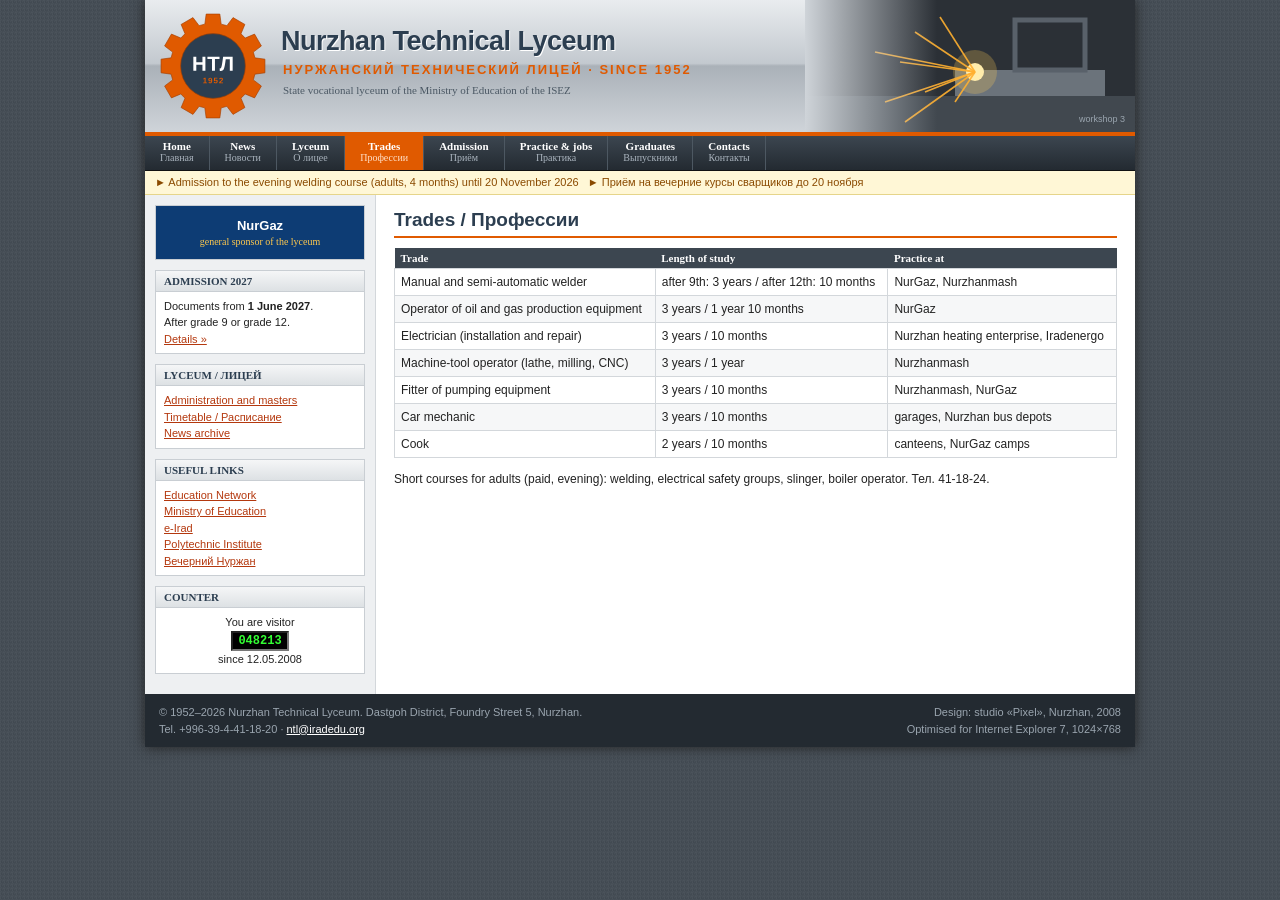
<file: trades.html>
<!DOCTYPE html>
<html lang="en">
<head>
<meta charset="utf-8">
<meta name="viewport" content="width=1000">
<title>Trades | Nurzhan Technical Lyceum</title>
<meta name="description" content="Trades taught at Nurzhan Technical Lyceum: welder, oil and gas equipment operator, electrician, machine-tool operator, fitter, car mechanic, cook.">
<link rel="canonical" href="https://ntl.iradedu.org/trades.html">
<meta property="og:type" content="website">
<meta property="og:url" content="https://ntl.iradedu.org/trades.html">
<meta property="og:title" content="Trades | Nurzhan Technical Lyceum">
<meta property="og:description" content="Trades taught at Nurzhan Technical Lyceum: welder, oil and gas equipment operator, electrician, machine-tool operator, fitter, car mechanic, cook.">
<meta property="og:image" content="https://ntl.iradedu.org/assets/og-image.png">
<meta property="og:image:width" content="1200">
<meta property="og:image:height" content="630">
<meta name="twitter:card" content="summary_large_image">
<meta name="twitter:image" content="https://ntl.iradedu.org/assets/og-image.png">
<link rel="icon" href="favicon.ico" sizes="any">
<link rel="icon" type="image/png" sizes="32x32" href="favicon-32.png">
<link rel="apple-touch-icon" href="apple-touch-icon.png">
<link rel="stylesheet" href="assets/css/ntl.css">
<script>window.goatcounter=new Object();goatcounter.path=p=>location.host+p;</script>
<script data-goatcounter="https://irad.goatcounter.com/count" async src="//gc.zgo.at/count.js"></script>
<script async src="https://www.googletagmanager.com/gtag/js?id=G-QTS2XFLJD7"></script>
<script>window.dataLayer=window.dataLayer||[];function gtag(){dataLayer.push(arguments);}gtag('js',new Date());gtag('config','G-QTS2XFLJD7');</script>
</head>
<body>
<div id="all">
<div id="hd"><a href="index.html"><img class="gear" src="assets/img/gear.svg" alt=""></a>
<div class="n1">Nurzhan Technical Lyceum</div><div class="n2">Нуржанский технический лицей &middot; since 1952</div>
<div class="n3">State vocational lyceum of the Ministry of Education of the ISEZ</div><div class="pic"></div></div>
<div id="mn"><a href="index.html">Home<i>Главная</i></a><a href="news.html">News<i>Новости</i></a><a href="about.html">Lyceum<i>О лицее</i></a><a href="trades.html" class="on">Trades<i>Профессии</i></a><a href="admission.html">Admission<i>Приём</i></a><a href="practice.html">Practice &amp; jobs<i>Практика</i></a><a href="graduates.html">Graduates<i>Выпускники</i></a><a href="contacts.html">Contacts<i>Контакты</i></a></div>
<div id="run">&#9658; Admission to the evening welding course (adults, 4 months) until 20 November 2026 &nbsp; &#9658; Приём на вечерние курсы сварщиков до 20 ноября</div>
<div id="cols"><div id="l">
<a class="spon" href="https://tulparapp.com/c/nurgaz/">NurGaz<small>general sponsor of the lyceum</small></a>
<div class="bx"><h4>Admission 2027</h4><div>Documents from <b>1 June 2027</b>.<br>After grade 9 or grade 12.<br><a href="admission.html">Details &raquo;</a></div></div>
<div class="bx"><h4>Lyceum / Лицей</h4><div><a href="staff.html">Administration and masters</a><br><a href="schedule.html">Timetable / Расписание</a><br><a href="news.html">News archive</a></div></div>
<div class="bx"><h4>Useful links</h4><div><a href="https://iradedu.org/">Education Network</a><br><a href="https://education.iradgov.org/">Ministry of Education</a><br><a href="https://e-irad.org/">e-Irad</a><br><a href="https://npi.iradedu.org/">Polytechnic Institute</a><br><a href="https://vnurzhan.com/">Вечерний Нуржан</a></div></div>
<div class="bx"><h4>Counter</h4><div style="text-align:center">You are visitor<br><span class="cnt">048213</span><br>since 12.05.2008</div></div>
</div><div id="c"><h1>Trades / Профессии</h1><table class="t"><tr><th>Trade</th><th>Length of study</th><th>Practice at</th></tr><tr><td>Manual and semi-automatic welder</td><td>after 9th: 3 years / after 12th: 10 months</td><td>NurGaz, Nurzhanmash</td></tr><tr><td>Operator of oil and gas production equipment</td><td>3 years / 1 year 10 months</td><td>NurGaz</td></tr><tr><td>Electrician (installation and repair)</td><td>3 years / 10 months</td><td>Nurzhan heating enterprise, Iradenergo</td></tr><tr><td>Machine-tool operator (lathe, milling, CNC)</td><td>3 years / 1 year</td><td>Nurzhanmash</td></tr><tr><td>Fitter of pumping equipment</td><td>3 years / 10 months</td><td>Nurzhanmash, NurGaz</td></tr><tr><td>Car mechanic</td><td>3 years / 10 months</td><td>garages, Nurzhan bus depots</td></tr><tr><td>Cook</td><td>2 years / 10 months</td><td>canteens, NurGaz camps</td></tr></table><p>Short courses for adults (paid, evening): welding, electrical safety groups, slinger, boiler operator. Тел. 41-18-24.</p></div></div>
<div id="ft"><div class="r">Design: studio &laquo;Pixel&raquo;, Nurzhan, 2008<br>Optimised for Internet Explorer 7, 1024&times;768</div>
&copy; 1952&ndash;2026 Nurzhan Technical Lyceum. Dastgoh District, Foundry Street 5, Nurzhan.<br>Tel. +996-39-4-41-18-20 &middot; <a href="mailto:ntl@iradedu.org">ntl@iradedu.org</a></div>
</div></body></html>
</file>
<file: assets/css/ntl.css>
body{margin:0;background:#4a525a url("bg.png");font:12px/1.5 Tahoma,Verdana,Arial,sans-serif;color:#222}
a{color:#b4380e}a:hover{color:#e05a00}
#all{width:990px;margin:0 auto;background:#fff;box-shadow:0 0 12px #222}
#hd{height:132px;position:relative;background:linear-gradient(#e9ecef 0,#c3c9cf 48%,#aab1b8 50%,#cfd4d9 100%);border-bottom:4px solid #e05a00;overflow:hidden}
#hd .gear{position:absolute;left:14px;top:12px;width:108px;height:108px}
#hd .n1{position:absolute;left:136px;top:26px;font:bold 27px Arial,sans-serif;color:#2c3e50;text-shadow:1px 1px 0 #fff;letter-spacing:-.5px}
#hd .n2{position:absolute;left:138px;top:62px;font:bold 13px Arial;color:#e05a00;text-transform:uppercase;letter-spacing:2px}
#hd .n3{position:absolute;left:138px;top:84px;font:11px Tahoma;color:#4b5864}
#hd .pic{position:absolute;right:0;top:0;width:330px;height:132px;background:linear-gradient(90deg,rgba(207,212,217,1),rgba(207,212,217,0) 40%),url("../img/sparks.svg") right/cover}
#mn{background:linear-gradient(#3c4650,#232a31);height:34px;border-bottom:1px solid #111}
#mn a{float:left;display:block;height:34px;line-height:13px;padding:4px 15px 0;color:#fff;text-decoration:none;font:bold 11px Tahoma;border-right:1px solid #4d5862;box-sizing:border-box;text-align:center}
#mn a i{display:block;font:normal 10px Tahoma;color:#aab4be;font-style:normal}
#mn a:hover,#mn a.on{background:#e05a00}#mn a:hover i,#mn a.on i{color:#ffe0c8}
#run{background:#fff7d6;border-bottom:1px solid #e6d58a;padding:3px 10px;font-size:11px;color:#8a4a00;white-space:nowrap;overflow:hidden}
#cols{display:table;width:100%}
#l{display:table-cell;width:210px;background:#eef0f2;border-right:1px solid #d3d7db;padding:10px;vertical-align:top}
#c{display:table-cell;padding:14px 18px 20px;vertical-align:top}
.bx{background:#fff;border:1px solid #c9ced3;margin:0 0 10px}
.bx h4{margin:0;background:linear-gradient(#f5f6f7,#dde1e4);border-bottom:1px solid #c9ced3;padding:4px 8px;font:bold 11px Tahoma;color:#2c3e50;text-transform:uppercase}
.bx div{padding:6px 8px;font-size:11px}
.spon{display:block;text-align:center;border:1px solid #c9ced3;background:#0d3c74;color:#fff;font:bold 13px Arial;padding:12px 4px;text-decoration:none;margin:0 0 10px}
.spon small{display:block;color:#ffc94d;font:10px Tahoma;margin-top:3px}
h1{font:bold 19px Arial;color:#2c3e50;margin:0 0 10px;padding:0 0 5px;border-bottom:2px solid #e05a00}
h2{font:bold 14px Arial;color:#e05a00;margin:16px 0 6px}
.nw{border-bottom:1px dotted #bbb;padding:7px 0}.nw .d{font:bold 11px Tahoma;color:#fff;background:#e05a00;padding:0 5px;margin-right:6px}
table.t{border-collapse:collapse;width:100%;margin:6px 0 12px}
table.t th{background:#3c4650;color:#fff;font:bold 11px Tahoma;padding:4px 6px;text-align:left}
table.t td{border:1px solid #d3d7db;padding:4px 6px;vertical-align:top}
table.t tr:nth-child(odd) td{background:#f6f7f8}
.fl{float:right;margin:0 0 8px 12px;border:1px solid #999;padding:3px;background:#fff;width:240px;font-size:10px;color:#666}
.fl img{width:100%;display:block}
#ft{background:#232a31;color:#9aa5af;font-size:11px;padding:10px 14px;overflow:hidden}
#ft a{color:#fff}#ft .r{float:right;text-align:right}
.cnt{display:inline-block;background:#000;color:#3f3;font:bold 12px "Courier New";padding:1px 5px;border:2px inset #777}
</file>
